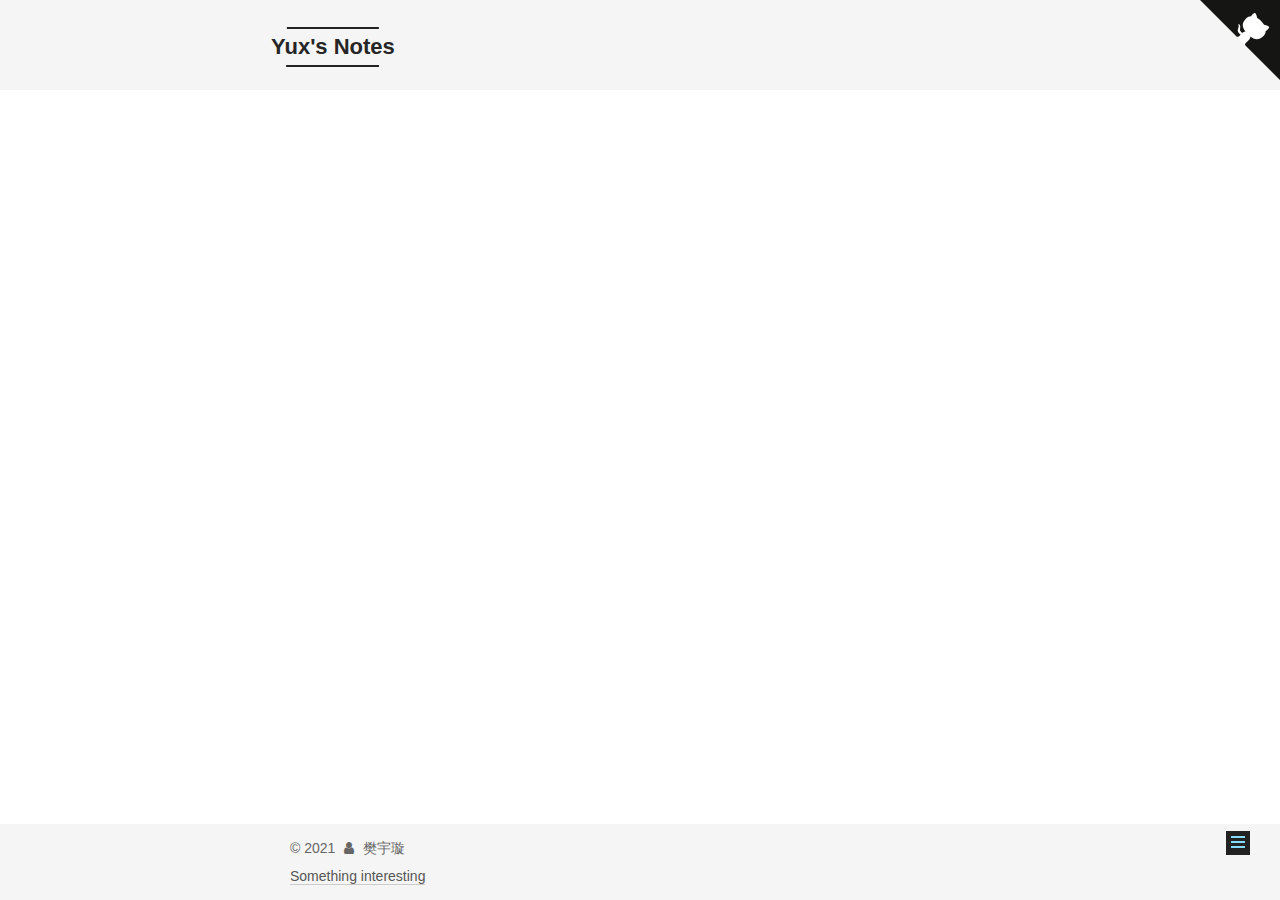
<file: about/index.html>
<!DOCTYPE html>



  


<html class="theme-next mist use-motion" lang="zh-Hans">
<head>
  <meta charset="UTF-8"/>
<meta http-equiv="X-UA-Compatible" content="IE=edge" />
<meta name="viewport" content="width=device-width, initial-scale=1, maximum-scale=1"/>
<meta name="theme-color" content="#222">









<meta http-equiv="Cache-Control" content="no-transform" />
<meta http-equiv="Cache-Control" content="no-siteapp" />
















  
  
  <link href="/lib/fancybox/source/jquery.fancybox.css?v=2.1.5" rel="stylesheet" type="text/css" />







<link href="/lib/font-awesome/css/font-awesome.min.css?v=4.6.2" rel="stylesheet" type="text/css" />

<link href="/css/main.css?v=5.1.4" rel="stylesheet" type="text/css" />


  <link rel="apple-touch-icon" sizes="180x180" href="/images/apple-touch-icon-next.png?v=5.1.4">


  <link rel="icon" type="image/png" sizes="32x32" href="/images/favicon-32x32-next.png?v=5.1.4">


  <link rel="icon" type="image/png" sizes="16x16" href="/images/favicon-16x16-next.png?v=5.1.4">


  <link rel="mask-icon" href="/images/logo.svg?v=5.1.4" color="#222">





  <meta name="keywords" content="fanyuxuan" />










<meta name="description" content="描述">
<meta property="og:type" content="website">
<meta property="og:title" content="about">
<meta property="og:url" content="http://example.com/about/index.html">
<meta property="og:site_name" content="Yux&#39;s Notes">
<meta property="og:description" content="描述">
<meta property="og:locale">
<meta property="article:published_time" content="2021-07-05T03:52:31.000Z">
<meta property="article:modified_time" content="2021-07-05T03:52:31.331Z">
<meta property="article:author" content="樊宇璇">
<meta property="article:tag" content="樊宇璇">
<meta name="twitter:card" content="summary">



<script type="text/javascript" id="hexo.configurations">
  var NexT = window.NexT || {};
  var CONFIG = {
    root: '',
    scheme: 'Mist',
    version: '5.1.4',
    sidebar: {"position":"left","display":"hide","offset":12,"b2t":false,"scrollpercent":false,"onmobile":false},
    fancybox: true,
    tabs: true,
    motion: {"enable":true,"async":false,"transition":{"post_block":"fadeIn","post_header":"slideDownIn","post_body":"slideDownIn","coll_header":"slideLeftIn","sidebar":"slideUpIn"}},
    duoshuo: {
      userId: '0',
      author: '博主'
    },
    algolia: {
      applicationID: '',
      apiKey: '',
      indexName: '',
      hits: {"per_page":10},
      labels: {"input_placeholder":"Search for Posts","hits_empty":"We didn't find any results for the search: ${query}","hits_stats":"${hits} results found in ${time} ms"}
    }
  };
</script>



  <link rel="canonical" href="http://example.com/about/"/>





  <title>about | Yux's Notes</title>
  








<meta name="generator" content="Hexo 5.4.0"></head>

<body itemscope itemtype="http://schema.org/WebPage" lang="zh-Hans">

  
  
    
  

  <div class="container sidebar-position-left page-post-detail">
    <div class="headband"></div>
		<a target="_blank" rel="noopener" href="https://github.com/coderYux" class="github-corner" aria-label="View source on GitHub"><svg width="80" height="80" viewBox="0 0 250 250" style="fill:#151513; color:#fff; position: absolute; top: 0; border: 0; right: 0;" aria-hidden="true"><path d="M0,0 L115,115 L130,115 L142,142 L250,250 L250,0 Z"></path><path d="M128.3,109.0 C113.8,99.7 119.0,89.6 119.0,89.6 C122.0,82.7 120.5,78.6 120.5,78.6 C119.2,72.0 123.4,76.3 123.4,76.3 C127.3,80.9 125.5,87.3 125.5,87.3 C122.9,97.6 130.6,101.9 134.4,103.2" fill="currentColor" style="transform-origin: 130px 106px;" class="octo-arm"></path><path d="M115.0,115.0 C114.9,115.1 118.7,116.5 119.8,115.4 L133.7,101.6 C136.9,99.2 139.9,98.4 142.2,98.6 C133.8,88.0 127.5,74.4 143.8,58.0 C148.5,53.4 154.0,51.2 159.7,51.0 C160.3,49.4 163.2,43.6 171.4,40.1 C171.4,40.1 176.1,42.5 178.8,56.2 C183.1,58.6 187.2,61.8 190.9,65.4 C194.5,69.0 197.7,73.2 200.1,77.6 C213.8,80.2 216.3,84.9 216.3,84.9 C212.7,93.1 206.9,96.0 205.4,96.6 C205.1,102.4 203.0,107.8 198.3,112.5 C181.9,128.9 168.3,122.5 157.7,114.1 C157.9,116.9 156.7,120.9 152.7,124.9 L141.0,136.5 C139.8,137.7 141.6,141.9 141.8,141.8 Z" fill="currentColor" class="octo-body"></path></svg></a><style>.github-corner:hover .octo-arm{animation:octocat-wave 560ms ease-in-out}@keyframes octocat-wave{0%,100%{transform:rotate(0)}20%,60%{transform:rotate(-25deg)}40%,80%{transform:rotate(10deg)}}@media (max-width:500px){.github-corner:hover .octo-arm{animation:none}.github-corner .octo-arm{animation:octocat-wave 560ms ease-in-out}}</style>
	
    <header id="header" class="header" itemscope itemtype="http://schema.org/WPHeader">
      <div class="header-inner"><div class="site-brand-wrapper">
  <div class="site-meta ">
    

    <div class="custom-logo-site-title">
      <a href="/"  class="brand" rel="start">
        <span class="logo-line-before"><i></i></span>
        <span class="site-title">Yux's Notes</span>
        <span class="logo-line-after"><i></i></span>
      </a>
    </div>
      
        <p class="site-subtitle">副标题</p>
      
  </div>

  <div class="site-nav-toggle">
    <button>
      <span class="btn-bar"></span>
      <span class="btn-bar"></span>
      <span class="btn-bar"></span>
    </button>
  </div>
</div>

<nav class="site-nav">
  

  
    <ul id="menu" class="menu">
      
        
        <li class="menu-item menu-item-home">
          <a href="/" rel="section">
            
              <i class="menu-item-icon fa fa-fw fa-home"></i> <br />
            
            首页
          </a>
        </li>
      
        
        <li class="menu-item menu-item-categories">
          <a href="/categories/" rel="section">
            
              <i class="menu-item-icon fa fa-fw fa-th"></i> <br />
            
            分类
          </a>
        </li>
      
        
        <li class="menu-item menu-item-tags">
          <a href="/tags/" rel="section">
            
              <i class="menu-item-icon fa fa-fw fa-tags"></i> <br />
            
            标签
          </a>
        </li>
      
        
        <li class="menu-item menu-item-archives">
          <a href="/archives/" rel="section">
            
              <i class="menu-item-icon fa fa-fw fa-archive"></i> <br />
            
            归档
          </a>
        </li>
      
        
        <li class="menu-item menu-item-about">
          <a href="/about/" rel="section">
            
              <i class="menu-item-icon fa fa-fw fa-user"></i> <br />
            
            关于
          </a>
        </li>
      

      
    </ul>
  

  
</nav>



 </div>
    </header>

    <main id="main" class="main">
      <div class="main-inner">
        <div class="content-wrap">
          <div id="content" class="content">
            

  <div id="posts" class="posts-expand">
    
    
    
    <div class="post-block page">
      <header class="post-header">

	<h1 class="post-title" itemprop="name headline">about</h1>



</header>

      
      
      
      <div class="post-body">
        
        
          
        
      </div>
      
      
      
    </div>
    
    
    
  </div>


          </div>
          


          

  



        </div>
        
          
  
  <div class="sidebar-toggle">
    <div class="sidebar-toggle-line-wrap">
      <span class="sidebar-toggle-line sidebar-toggle-line-first"></span>
      <span class="sidebar-toggle-line sidebar-toggle-line-middle"></span>
      <span class="sidebar-toggle-line sidebar-toggle-line-last"></span>
    </div>
  </div>

  <aside id="sidebar" class="sidebar">
    
    <div class="sidebar-inner">

      

      

      <section class="site-overview-wrap sidebar-panel sidebar-panel-active">
        <div class="site-overview">
          <div class="site-author motion-element" itemprop="author" itemscope itemtype="http://schema.org/Person">
            
              <img class="site-author-image" itemprop="image"
                src="/images/avatar.jpg"
                alt="" />
            
              <p class="site-author-name" itemprop="name"></p>
              <p class="site-description motion-element" itemprop="description"></p>
          </div>

          <nav class="site-state motion-element">

            
              <div class="site-state-item site-state-posts">
              
                <a href="/archives/%7C%7Carchive">
              
                  <span class="site-state-item-count">1</span>
                  <span class="site-state-item-name">日志</span>
                </a>
              </div>
            

            
              
              
              <div class="site-state-item site-state-categories">
                <a href="/categories/index.html">
                  <span class="site-state-item-count">1</span>
                  <span class="site-state-item-name">分类</span>
                </a>
              </div>
            

            
              
              
              <div class="site-state-item site-state-tags">
                <a href="/tags/index.html">
                  <span class="site-state-item-count">1</span>
                  <span class="site-state-item-name">标签</span>
                </a>
              </div>
            

          </nav>

          

          

          
          

          
          

          

        </div>
      </section>

      

      

    </div>
  </aside>


        
      </div>
    </main>

    <footer id="footer" class="footer">
      <div class="footer-inner">
        <div class="copyright">&copy; <span itemprop="copyrightYear">2021</span>
  <span class="with-love">
    <i class="fa fa-user"></i>
  </span>
  <span class="author" itemprop="copyrightHolder">樊宇璇</span>

  
</div>








  <div class="footer-custom"><a target="_blank" href="https://www.webhek.com/misc-res/species-in-pieces/#">Something interesting</a></div>


        







        
      </div>
    </footer>

    
      <div class="back-to-top">
        <i class="fa fa-arrow-up"></i>
        
      </div>
    

    

  </div>

  

<script type="text/javascript">
  if (Object.prototype.toString.call(window.Promise) !== '[object Function]') {
    window.Promise = null;
  }
</script>









  












  
  
    <script type="text/javascript" src="/lib/jquery/index.js?v=2.1.3"></script>
  

  
  
    <script type="text/javascript" src="/lib/fastclick/lib/fastclick.min.js?v=1.0.6"></script>
  

  
  
    <script type="text/javascript" src="/lib/jquery_lazyload/jquery.lazyload.js?v=1.9.7"></script>
  

  
  
    <script type="text/javascript" src="/lib/velocity/velocity.min.js?v=1.2.1"></script>
  

  
  
    <script type="text/javascript" src="/lib/velocity/velocity.ui.min.js?v=1.2.1"></script>
  

  
  
    <script type="text/javascript" src="/lib/fancybox/source/jquery.fancybox.pack.js?v=2.1.5"></script>
  


  


  <script type="text/javascript" src="/js/src/utils.js?v=5.1.4"></script>

  <script type="text/javascript" src="/js/src/motion.js?v=5.1.4"></script>



  
  

  
  <script type="text/javascript" src="/js/src/scrollspy.js?v=5.1.4"></script>
<script type="text/javascript" src="/js/src/post-details.js?v=5.1.4"></script>



  


  <script type="text/javascript" src="/js/src/bootstrap.js?v=5.1.4"></script>



  


  




	





  





  












  





  

  

  

  
  

  

  

  

</body>
</html>
</file>
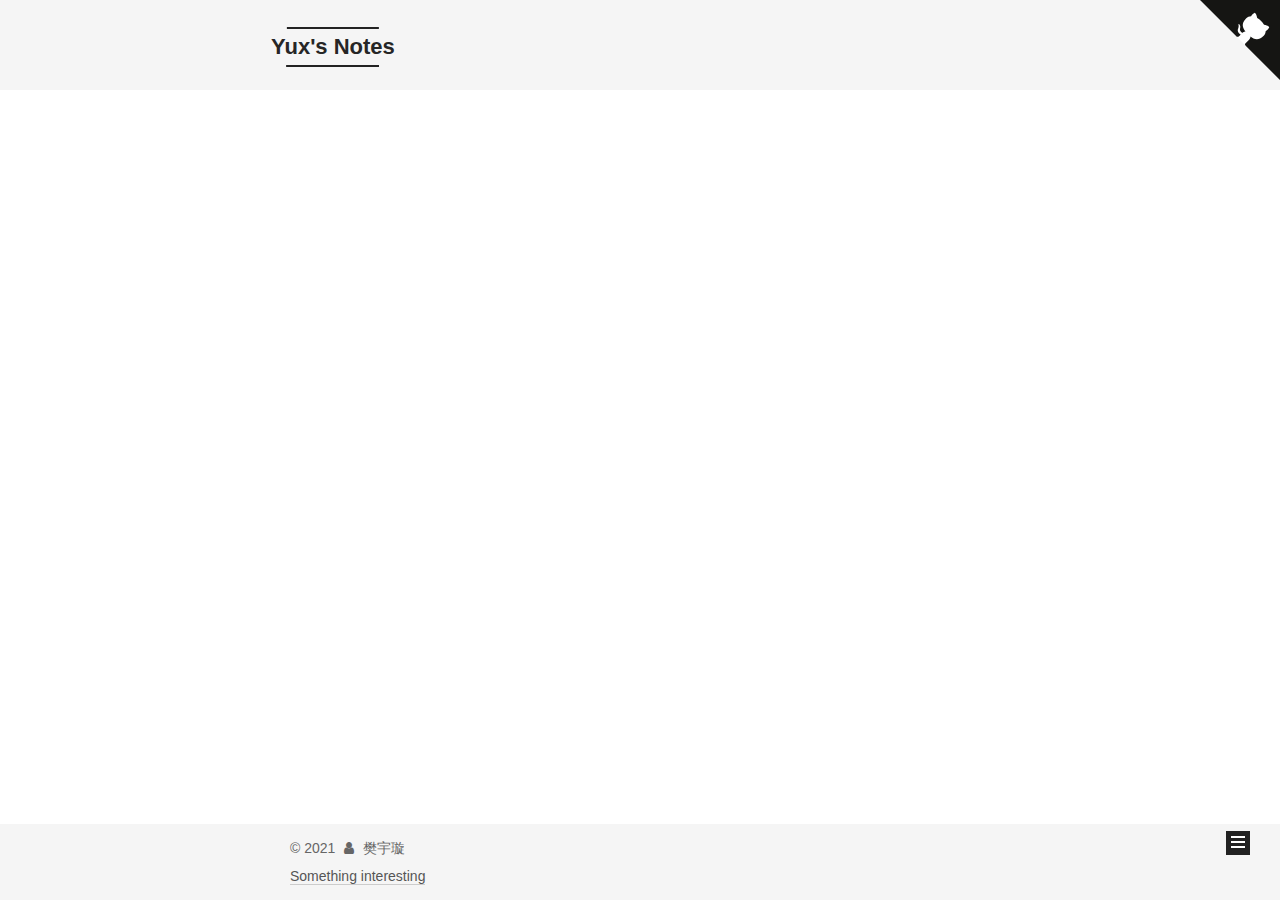
<file: archives/index.html>
<!DOCTYPE html>



  


<html class="theme-next mist use-motion" lang="zh-Hans">
<head>
  <meta charset="UTF-8"/>
<meta http-equiv="X-UA-Compatible" content="IE=edge" />
<meta name="viewport" content="width=device-width, initial-scale=1, maximum-scale=1"/>
<meta name="theme-color" content="#222">









<meta http-equiv="Cache-Control" content="no-transform" />
<meta http-equiv="Cache-Control" content="no-siteapp" />
















  
  
  <link href="/lib/fancybox/source/jquery.fancybox.css?v=2.1.5" rel="stylesheet" type="text/css" />







<link href="/lib/font-awesome/css/font-awesome.min.css?v=4.6.2" rel="stylesheet" type="text/css" />

<link href="/css/main.css?v=5.1.4" rel="stylesheet" type="text/css" />


  <link rel="apple-touch-icon" sizes="180x180" href="/images/apple-touch-icon-next.png?v=5.1.4">


  <link rel="icon" type="image/png" sizes="32x32" href="/images/favicon-32x32-next.png?v=5.1.4">


  <link rel="icon" type="image/png" sizes="16x16" href="/images/favicon-16x16-next.png?v=5.1.4">


  <link rel="mask-icon" href="/images/logo.svg?v=5.1.4" color="#222">





  <meta name="keywords" content="fanyuxuan" />










<meta name="description" content="描述">
<meta property="og:type" content="website">
<meta property="og:title" content="Yux&#39;s Notes">
<meta property="og:url" content="http://example.com/archives/index.html">
<meta property="og:site_name" content="Yux&#39;s Notes">
<meta property="og:description" content="描述">
<meta property="og:locale">
<meta property="article:author" content="樊宇璇">
<meta property="article:tag" content="樊宇璇">
<meta name="twitter:card" content="summary">



<script type="text/javascript" id="hexo.configurations">
  var NexT = window.NexT || {};
  var CONFIG = {
    root: '',
    scheme: 'Mist',
    version: '5.1.4',
    sidebar: {"position":"left","display":"hide","offset":12,"b2t":false,"scrollpercent":false,"onmobile":false},
    fancybox: true,
    tabs: true,
    motion: {"enable":true,"async":false,"transition":{"post_block":"fadeIn","post_header":"slideDownIn","post_body":"slideDownIn","coll_header":"slideLeftIn","sidebar":"slideUpIn"}},
    duoshuo: {
      userId: '0',
      author: '博主'
    },
    algolia: {
      applicationID: '',
      apiKey: '',
      indexName: '',
      hits: {"per_page":10},
      labels: {"input_placeholder":"Search for Posts","hits_empty":"We didn't find any results for the search: ${query}","hits_stats":"${hits} results found in ${time} ms"}
    }
  };
</script>



  <link rel="canonical" href="http://example.com/archives/"/>





  <title>归档 | Yux's Notes</title>
  








<meta name="generator" content="Hexo 5.4.0"></head>

<body itemscope itemtype="http://schema.org/WebPage" lang="zh-Hans">

  
  
    
  

  <div class="container sidebar-position-left page-archive">
    <div class="headband"></div>
		<a target="_blank" rel="noopener" href="https://github.com/coderYux" class="github-corner" aria-label="View source on GitHub"><svg width="80" height="80" viewBox="0 0 250 250" style="fill:#151513; color:#fff; position: absolute; top: 0; border: 0; right: 0;" aria-hidden="true"><path d="M0,0 L115,115 L130,115 L142,142 L250,250 L250,0 Z"></path><path d="M128.3,109.0 C113.8,99.7 119.0,89.6 119.0,89.6 C122.0,82.7 120.5,78.6 120.5,78.6 C119.2,72.0 123.4,76.3 123.4,76.3 C127.3,80.9 125.5,87.3 125.5,87.3 C122.9,97.6 130.6,101.9 134.4,103.2" fill="currentColor" style="transform-origin: 130px 106px;" class="octo-arm"></path><path d="M115.0,115.0 C114.9,115.1 118.7,116.5 119.8,115.4 L133.7,101.6 C136.9,99.2 139.9,98.4 142.2,98.6 C133.8,88.0 127.5,74.4 143.8,58.0 C148.5,53.4 154.0,51.2 159.7,51.0 C160.3,49.4 163.2,43.6 171.4,40.1 C171.4,40.1 176.1,42.5 178.8,56.2 C183.1,58.6 187.2,61.8 190.9,65.4 C194.5,69.0 197.7,73.2 200.1,77.6 C213.8,80.2 216.3,84.9 216.3,84.9 C212.7,93.1 206.9,96.0 205.4,96.6 C205.1,102.4 203.0,107.8 198.3,112.5 C181.9,128.9 168.3,122.5 157.7,114.1 C157.9,116.9 156.7,120.9 152.7,124.9 L141.0,136.5 C139.8,137.7 141.6,141.9 141.8,141.8 Z" fill="currentColor" class="octo-body"></path></svg></a><style>.github-corner:hover .octo-arm{animation:octocat-wave 560ms ease-in-out}@keyframes octocat-wave{0%,100%{transform:rotate(0)}20%,60%{transform:rotate(-25deg)}40%,80%{transform:rotate(10deg)}}@media (max-width:500px){.github-corner:hover .octo-arm{animation:none}.github-corner .octo-arm{animation:octocat-wave 560ms ease-in-out}}</style>
	
    <header id="header" class="header" itemscope itemtype="http://schema.org/WPHeader">
      <div class="header-inner"><div class="site-brand-wrapper">
  <div class="site-meta ">
    

    <div class="custom-logo-site-title">
      <a href="/"  class="brand" rel="start">
        <span class="logo-line-before"><i></i></span>
        <span class="site-title">Yux's Notes</span>
        <span class="logo-line-after"><i></i></span>
      </a>
    </div>
      
        <p class="site-subtitle">副标题</p>
      
  </div>

  <div class="site-nav-toggle">
    <button>
      <span class="btn-bar"></span>
      <span class="btn-bar"></span>
      <span class="btn-bar"></span>
    </button>
  </div>
</div>

<nav class="site-nav">
  

  
    <ul id="menu" class="menu">
      
        
        <li class="menu-item menu-item-home">
          <a href="/" rel="section">
            
              <i class="menu-item-icon fa fa-fw fa-home"></i> <br />
            
            首页
          </a>
        </li>
      
        
        <li class="menu-item menu-item-categories">
          <a href="/categories/" rel="section">
            
              <i class="menu-item-icon fa fa-fw fa-th"></i> <br />
            
            分类
          </a>
        </li>
      
        
        <li class="menu-item menu-item-tags">
          <a href="/tags/" rel="section">
            
              <i class="menu-item-icon fa fa-fw fa-tags"></i> <br />
            
            标签
          </a>
        </li>
      
        
        <li class="menu-item menu-item-archives">
          <a href="/archives/" rel="section">
            
              <i class="menu-item-icon fa fa-fw fa-archive"></i> <br />
            
            归档
          </a>
        </li>
      
        
        <li class="menu-item menu-item-about">
          <a href="/about/" rel="section">
            
              <i class="menu-item-icon fa fa-fw fa-user"></i> <br />
            
            关于
          </a>
        </li>
      

      
    </ul>
  

  
</nav>



 </div>
    </header>

    <main id="main" class="main">
      <div class="main-inner">
        <div class="content-wrap">
          <div id="content" class="content">
            

  
  
  
  <div class="post-block archive">
    <div id="posts" class="posts-collapse">
      <span class="archive-move-on"></span>

      <span class="archive-page-counter">
        
        
        
          
        
        嗯..! 目前共计 1 篇日志。 继续努力。
      </span>

      

        
        
        

        
          
          <div class="collection-title">
            <h1 class="archive-year" id="archive-year-2021">2021</h1>
          </div>
        
        

        

  <article class="post post-type-normal" itemscope itemtype="http://schema.org/Article">
    <header class="post-header">

      <h2 class="post-title">
        
            <a class="post-title-link" href="/2021/07/02/elasticsearch/" itemprop="url">
              
                <span itemprop="name">elasticsearch</span>
              
            </a>
        
      </h2>

      <div class="post-meta">
        <time class="post-time" itemprop="dateCreated"
              datetime="2021-07-02T16:02:04+08:00"
              content="2021-07-02" >
          07-02
        </time>
      </div>

    </header>
  </article>



      

    </div>
  </div>
  
  
  

  



          </div>
          


          

        </div>
        
          
  
  <div class="sidebar-toggle">
    <div class="sidebar-toggle-line-wrap">
      <span class="sidebar-toggle-line sidebar-toggle-line-first"></span>
      <span class="sidebar-toggle-line sidebar-toggle-line-middle"></span>
      <span class="sidebar-toggle-line sidebar-toggle-line-last"></span>
    </div>
  </div>

  <aside id="sidebar" class="sidebar">
    
    <div class="sidebar-inner">

      

      

      <section class="site-overview-wrap sidebar-panel sidebar-panel-active">
        <div class="site-overview">
          <div class="site-author motion-element" itemprop="author" itemscope itemtype="http://schema.org/Person">
            
              <img class="site-author-image" itemprop="image"
                src="/images/avatar.jpg"
                alt="" />
            
              <p class="site-author-name" itemprop="name"></p>
              <p class="site-description motion-element" itemprop="description"></p>
          </div>

          <nav class="site-state motion-element">

            
              <div class="site-state-item site-state-posts">
              
                <a href="/archives/%7C%7Carchive">
              
                  <span class="site-state-item-count">1</span>
                  <span class="site-state-item-name">日志</span>
                </a>
              </div>
            

            
              
              
              <div class="site-state-item site-state-categories">
                <a href="/categories/index.html">
                  <span class="site-state-item-count">1</span>
                  <span class="site-state-item-name">分类</span>
                </a>
              </div>
            

            
              
              
              <div class="site-state-item site-state-tags">
                <a href="/tags/index.html">
                  <span class="site-state-item-count">1</span>
                  <span class="site-state-item-name">标签</span>
                </a>
              </div>
            

          </nav>

          

          

          
          

          
          

          

        </div>
      </section>

      

      

    </div>
  </aside>


        
      </div>
    </main>

    <footer id="footer" class="footer">
      <div class="footer-inner">
        <div class="copyright">&copy; <span itemprop="copyrightYear">2021</span>
  <span class="with-love">
    <i class="fa fa-user"></i>
  </span>
  <span class="author" itemprop="copyrightHolder">樊宇璇</span>

  
</div>








  <div class="footer-custom"><a target="_blank" href="https://www.webhek.com/misc-res/species-in-pieces/#">Something interesting</a></div>


        







        
      </div>
    </footer>

    
      <div class="back-to-top">
        <i class="fa fa-arrow-up"></i>
        
      </div>
    

    

  </div>

  

<script type="text/javascript">
  if (Object.prototype.toString.call(window.Promise) !== '[object Function]') {
    window.Promise = null;
  }
</script>









  












  
  
    <script type="text/javascript" src="/lib/jquery/index.js?v=2.1.3"></script>
  

  
  
    <script type="text/javascript" src="/lib/fastclick/lib/fastclick.min.js?v=1.0.6"></script>
  

  
  
    <script type="text/javascript" src="/lib/jquery_lazyload/jquery.lazyload.js?v=1.9.7"></script>
  

  
  
    <script type="text/javascript" src="/lib/velocity/velocity.min.js?v=1.2.1"></script>
  

  
  
    <script type="text/javascript" src="/lib/velocity/velocity.ui.min.js?v=1.2.1"></script>
  

  
  
    <script type="text/javascript" src="/lib/fancybox/source/jquery.fancybox.pack.js?v=2.1.5"></script>
  


  


  <script type="text/javascript" src="/js/src/utils.js?v=5.1.4"></script>

  <script type="text/javascript" src="/js/src/motion.js?v=5.1.4"></script>



  
  

  

  


  <script type="text/javascript" src="/js/src/bootstrap.js?v=5.1.4"></script>



  


  




	





  





  












  





  

  

  

  
  

  

  

  

</body>
</html>
</file>
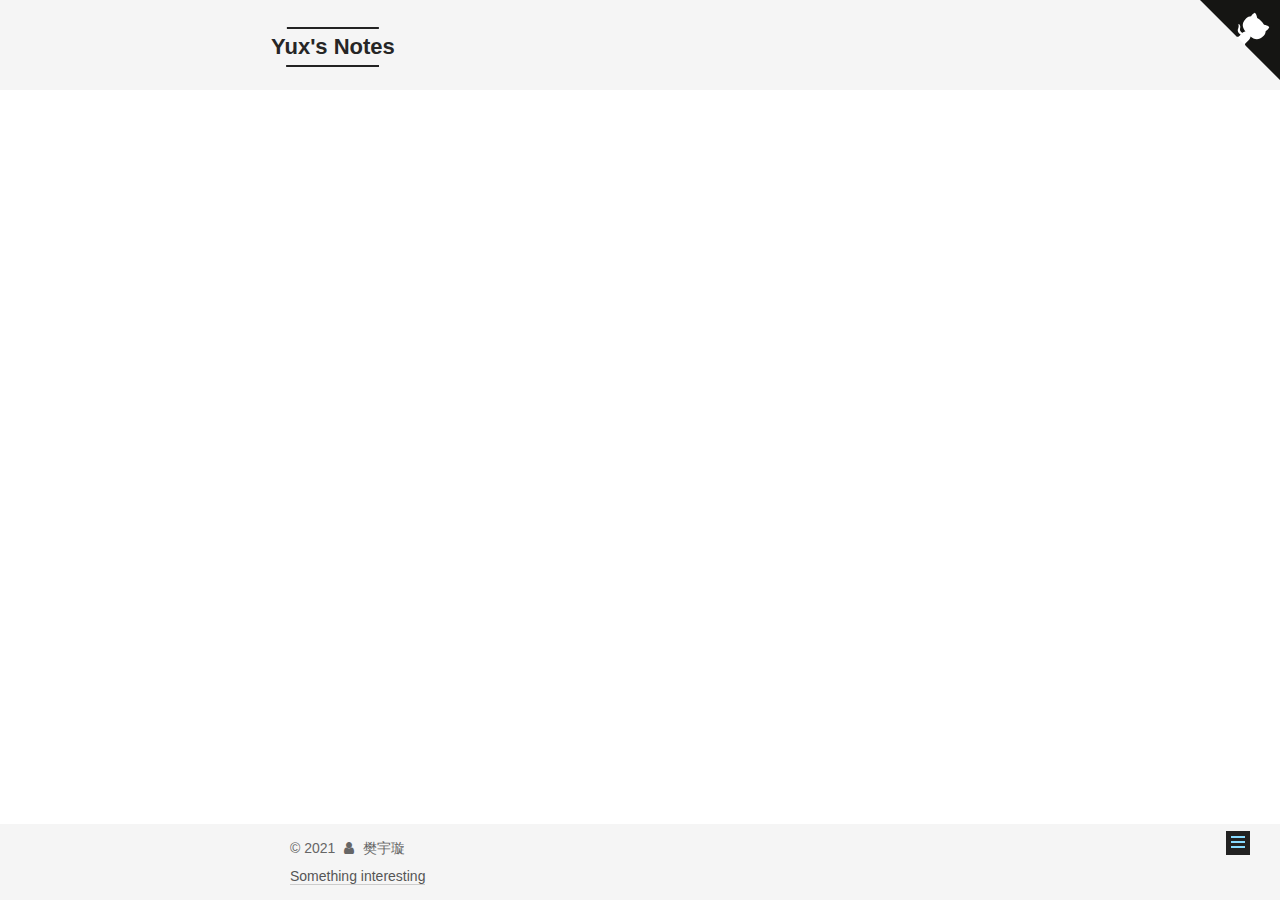
<file: categories/index.html>
<!DOCTYPE html>



  


<html class="theme-next mist use-motion" lang="zh-Hans">
<head>
  <meta charset="UTF-8"/>
<meta http-equiv="X-UA-Compatible" content="IE=edge" />
<meta name="viewport" content="width=device-width, initial-scale=1, maximum-scale=1"/>
<meta name="theme-color" content="#222">









<meta http-equiv="Cache-Control" content="no-transform" />
<meta http-equiv="Cache-Control" content="no-siteapp" />
















  
  
  <link href="/lib/fancybox/source/jquery.fancybox.css?v=2.1.5" rel="stylesheet" type="text/css" />







<link href="/lib/font-awesome/css/font-awesome.min.css?v=4.6.2" rel="stylesheet" type="text/css" />

<link href="/css/main.css?v=5.1.4" rel="stylesheet" type="text/css" />


  <link rel="apple-touch-icon" sizes="180x180" href="/images/apple-touch-icon-next.png?v=5.1.4">


  <link rel="icon" type="image/png" sizes="32x32" href="/images/favicon-32x32-next.png?v=5.1.4">


  <link rel="icon" type="image/png" sizes="16x16" href="/images/favicon-16x16-next.png?v=5.1.4">


  <link rel="mask-icon" href="/images/logo.svg?v=5.1.4" color="#222">





  <meta name="keywords" content="fanyuxuan" />










<meta name="description" content="描述">
<meta property="og:type" content="website">
<meta property="og:title" content="categories">
<meta property="og:url" content="http://example.com/categories/index.html">
<meta property="og:site_name" content="Yux&#39;s Notes">
<meta property="og:description" content="描述">
<meta property="og:locale">
<meta property="article:published_time" content="2021-07-05T03:24:37.000Z">
<meta property="article:modified_time" content="2021-07-05T03:25:36.433Z">
<meta property="article:author" content="樊宇璇">
<meta property="article:tag" content="樊宇璇">
<meta name="twitter:card" content="summary">



<script type="text/javascript" id="hexo.configurations">
  var NexT = window.NexT || {};
  var CONFIG = {
    root: '',
    scheme: 'Mist',
    version: '5.1.4',
    sidebar: {"position":"left","display":"hide","offset":12,"b2t":false,"scrollpercent":false,"onmobile":false},
    fancybox: true,
    tabs: true,
    motion: {"enable":true,"async":false,"transition":{"post_block":"fadeIn","post_header":"slideDownIn","post_body":"slideDownIn","coll_header":"slideLeftIn","sidebar":"slideUpIn"}},
    duoshuo: {
      userId: '0',
      author: '博主'
    },
    algolia: {
      applicationID: '',
      apiKey: '',
      indexName: '',
      hits: {"per_page":10},
      labels: {"input_placeholder":"Search for Posts","hits_empty":"We didn't find any results for the search: ${query}","hits_stats":"${hits} results found in ${time} ms"}
    }
  };
</script>



  <link rel="canonical" href="http://example.com/categories/"/>





  <title>categories | Yux's Notes</title>
  








<meta name="generator" content="Hexo 5.4.0"></head>

<body itemscope itemtype="http://schema.org/WebPage" lang="zh-Hans">

  
  
    
  

  <div class="container sidebar-position-left page-post-detail">
    <div class="headband"></div>
		<a target="_blank" rel="noopener" href="https://github.com/coderYux" class="github-corner" aria-label="View source on GitHub"><svg width="80" height="80" viewBox="0 0 250 250" style="fill:#151513; color:#fff; position: absolute; top: 0; border: 0; right: 0;" aria-hidden="true"><path d="M0,0 L115,115 L130,115 L142,142 L250,250 L250,0 Z"></path><path d="M128.3,109.0 C113.8,99.7 119.0,89.6 119.0,89.6 C122.0,82.7 120.5,78.6 120.5,78.6 C119.2,72.0 123.4,76.3 123.4,76.3 C127.3,80.9 125.5,87.3 125.5,87.3 C122.9,97.6 130.6,101.9 134.4,103.2" fill="currentColor" style="transform-origin: 130px 106px;" class="octo-arm"></path><path d="M115.0,115.0 C114.9,115.1 118.7,116.5 119.8,115.4 L133.7,101.6 C136.9,99.2 139.9,98.4 142.2,98.6 C133.8,88.0 127.5,74.4 143.8,58.0 C148.5,53.4 154.0,51.2 159.7,51.0 C160.3,49.4 163.2,43.6 171.4,40.1 C171.4,40.1 176.1,42.5 178.8,56.2 C183.1,58.6 187.2,61.8 190.9,65.4 C194.5,69.0 197.7,73.2 200.1,77.6 C213.8,80.2 216.3,84.9 216.3,84.9 C212.7,93.1 206.9,96.0 205.4,96.6 C205.1,102.4 203.0,107.8 198.3,112.5 C181.9,128.9 168.3,122.5 157.7,114.1 C157.9,116.9 156.7,120.9 152.7,124.9 L141.0,136.5 C139.8,137.7 141.6,141.9 141.8,141.8 Z" fill="currentColor" class="octo-body"></path></svg></a><style>.github-corner:hover .octo-arm{animation:octocat-wave 560ms ease-in-out}@keyframes octocat-wave{0%,100%{transform:rotate(0)}20%,60%{transform:rotate(-25deg)}40%,80%{transform:rotate(10deg)}}@media (max-width:500px){.github-corner:hover .octo-arm{animation:none}.github-corner .octo-arm{animation:octocat-wave 560ms ease-in-out}}</style>
	
    <header id="header" class="header" itemscope itemtype="http://schema.org/WPHeader">
      <div class="header-inner"><div class="site-brand-wrapper">
  <div class="site-meta ">
    

    <div class="custom-logo-site-title">
      <a href="/"  class="brand" rel="start">
        <span class="logo-line-before"><i></i></span>
        <span class="site-title">Yux's Notes</span>
        <span class="logo-line-after"><i></i></span>
      </a>
    </div>
      
        <p class="site-subtitle">副标题</p>
      
  </div>

  <div class="site-nav-toggle">
    <button>
      <span class="btn-bar"></span>
      <span class="btn-bar"></span>
      <span class="btn-bar"></span>
    </button>
  </div>
</div>

<nav class="site-nav">
  

  
    <ul id="menu" class="menu">
      
        
        <li class="menu-item menu-item-home">
          <a href="/" rel="section">
            
              <i class="menu-item-icon fa fa-fw fa-home"></i> <br />
            
            首页
          </a>
        </li>
      
        
        <li class="menu-item menu-item-categories">
          <a href="/categories/" rel="section">
            
              <i class="menu-item-icon fa fa-fw fa-th"></i> <br />
            
            分类
          </a>
        </li>
      
        
        <li class="menu-item menu-item-tags">
          <a href="/tags/" rel="section">
            
              <i class="menu-item-icon fa fa-fw fa-tags"></i> <br />
            
            标签
          </a>
        </li>
      
        
        <li class="menu-item menu-item-archives">
          <a href="/archives/" rel="section">
            
              <i class="menu-item-icon fa fa-fw fa-archive"></i> <br />
            
            归档
          </a>
        </li>
      
        
        <li class="menu-item menu-item-about">
          <a href="/about/" rel="section">
            
              <i class="menu-item-icon fa fa-fw fa-user"></i> <br />
            
            关于
          </a>
        </li>
      

      
    </ul>
  

  
</nav>



 </div>
    </header>

    <main id="main" class="main">
      <div class="main-inner">
        <div class="content-wrap">
          <div id="content" class="content">
            

  <div id="posts" class="posts-expand">
    
    
    
    <div class="post-block page">
      <header class="post-header">

	<h1 class="post-title" itemprop="name headline">categories</h1>



</header>

      
      
      
      <div class="post-body">
        
        
          <div class="category-all-page">
            <div class="category-all-title">
                目前共计 1 个分类
            </div>
            <div class="category-all">
              <ul class="category-list"><li class="category-list-item"><a class="category-list-link" href="/categories/java/">java</a><span class="category-list-count">1</span></li></ul>
            </div>
          </div>
        
      </div>
      
      
      
    </div>
    
    
    
  </div>


          </div>
          


          

  



        </div>
        
          
  
  <div class="sidebar-toggle">
    <div class="sidebar-toggle-line-wrap">
      <span class="sidebar-toggle-line sidebar-toggle-line-first"></span>
      <span class="sidebar-toggle-line sidebar-toggle-line-middle"></span>
      <span class="sidebar-toggle-line sidebar-toggle-line-last"></span>
    </div>
  </div>

  <aside id="sidebar" class="sidebar">
    
    <div class="sidebar-inner">

      

      

      <section class="site-overview-wrap sidebar-panel sidebar-panel-active">
        <div class="site-overview">
          <div class="site-author motion-element" itemprop="author" itemscope itemtype="http://schema.org/Person">
            
              <img class="site-author-image" itemprop="image"
                src="/images/avatar.jpg"
                alt="" />
            
              <p class="site-author-name" itemprop="name"></p>
              <p class="site-description motion-element" itemprop="description"></p>
          </div>

          <nav class="site-state motion-element">

            
              <div class="site-state-item site-state-posts">
              
                <a href="/archives/%7C%7Carchive">
              
                  <span class="site-state-item-count">1</span>
                  <span class="site-state-item-name">日志</span>
                </a>
              </div>
            

            
              
              
              <div class="site-state-item site-state-categories">
                <a href="/categories/index.html">
                  <span class="site-state-item-count">1</span>
                  <span class="site-state-item-name">分类</span>
                </a>
              </div>
            

            
              
              
              <div class="site-state-item site-state-tags">
                <a href="/tags/index.html">
                  <span class="site-state-item-count">1</span>
                  <span class="site-state-item-name">标签</span>
                </a>
              </div>
            

          </nav>

          

          

          
          

          
          

          

        </div>
      </section>

      

      

    </div>
  </aside>


        
      </div>
    </main>

    <footer id="footer" class="footer">
      <div class="footer-inner">
        <div class="copyright">&copy; <span itemprop="copyrightYear">2021</span>
  <span class="with-love">
    <i class="fa fa-user"></i>
  </span>
  <span class="author" itemprop="copyrightHolder">樊宇璇</span>

  
</div>








  <div class="footer-custom"><a target="_blank" href="https://www.webhek.com/misc-res/species-in-pieces/#">Something interesting</a></div>


        







        
      </div>
    </footer>

    
      <div class="back-to-top">
        <i class="fa fa-arrow-up"></i>
        
      </div>
    

    

  </div>

  

<script type="text/javascript">
  if (Object.prototype.toString.call(window.Promise) !== '[object Function]') {
    window.Promise = null;
  }
</script>









  












  
  
    <script type="text/javascript" src="/lib/jquery/index.js?v=2.1.3"></script>
  

  
  
    <script type="text/javascript" src="/lib/fastclick/lib/fastclick.min.js?v=1.0.6"></script>
  

  
  
    <script type="text/javascript" src="/lib/jquery_lazyload/jquery.lazyload.js?v=1.9.7"></script>
  

  
  
    <script type="text/javascript" src="/lib/velocity/velocity.min.js?v=1.2.1"></script>
  

  
  
    <script type="text/javascript" src="/lib/velocity/velocity.ui.min.js?v=1.2.1"></script>
  

  
  
    <script type="text/javascript" src="/lib/fancybox/source/jquery.fancybox.pack.js?v=2.1.5"></script>
  


  


  <script type="text/javascript" src="/js/src/utils.js?v=5.1.4"></script>

  <script type="text/javascript" src="/js/src/motion.js?v=5.1.4"></script>



  
  

  
  <script type="text/javascript" src="/js/src/scrollspy.js?v=5.1.4"></script>
<script type="text/javascript" src="/js/src/post-details.js?v=5.1.4"></script>



  


  <script type="text/javascript" src="/js/src/bootstrap.js?v=5.1.4"></script>



  


  




	





  





  












  





  

  

  

  
  

  

  

  

</body>
</html>
</file>
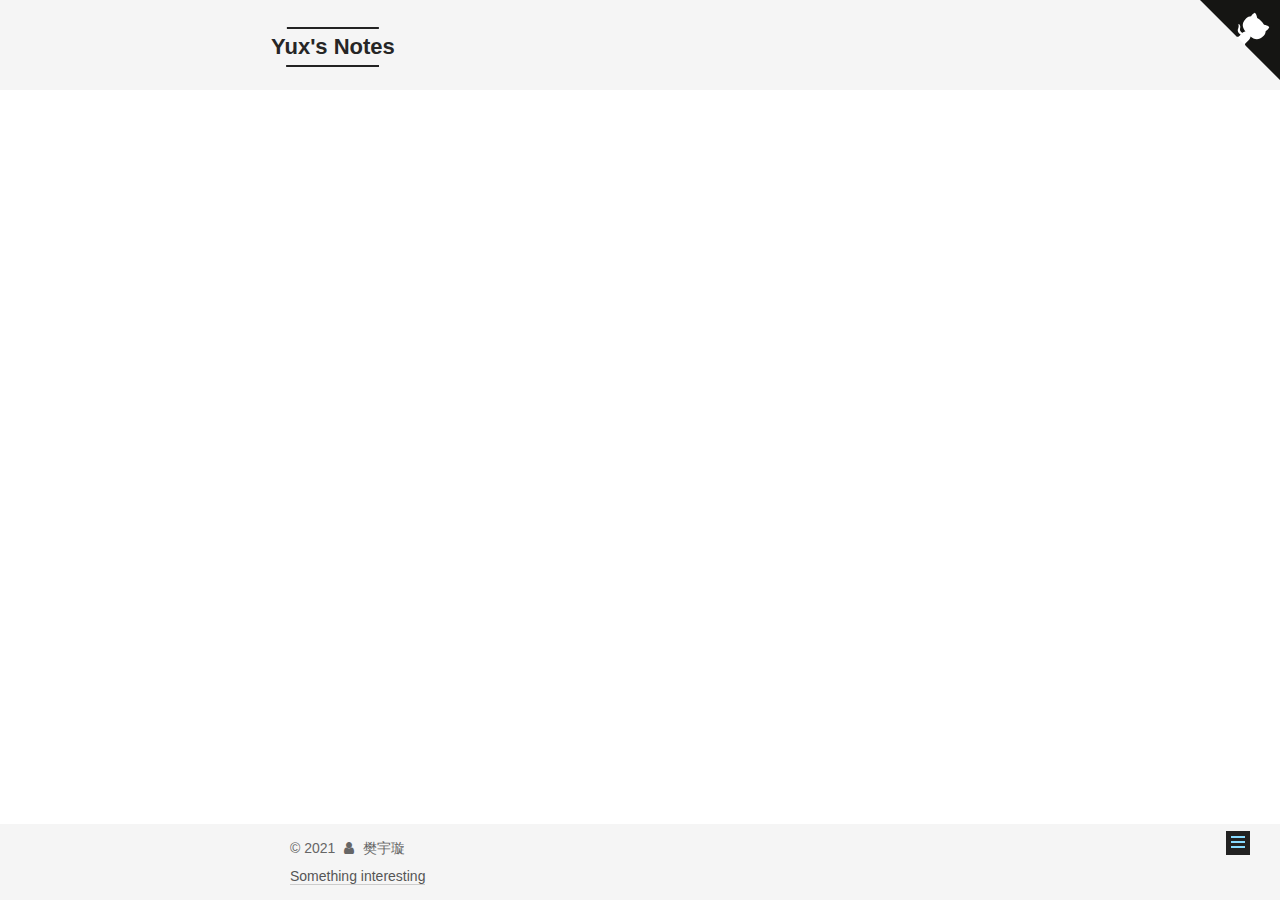
<file: tags/index.html>
<!DOCTYPE html>



  


<html class="theme-next mist use-motion" lang="zh-Hans">
<head>
  <meta charset="UTF-8"/>
<meta http-equiv="X-UA-Compatible" content="IE=edge" />
<meta name="viewport" content="width=device-width, initial-scale=1, maximum-scale=1"/>
<meta name="theme-color" content="#222">









<meta http-equiv="Cache-Control" content="no-transform" />
<meta http-equiv="Cache-Control" content="no-siteapp" />
















  
  
  <link href="/lib/fancybox/source/jquery.fancybox.css?v=2.1.5" rel="stylesheet" type="text/css" />







<link href="/lib/font-awesome/css/font-awesome.min.css?v=4.6.2" rel="stylesheet" type="text/css" />

<link href="/css/main.css?v=5.1.4" rel="stylesheet" type="text/css" />


  <link rel="apple-touch-icon" sizes="180x180" href="/images/apple-touch-icon-next.png?v=5.1.4">


  <link rel="icon" type="image/png" sizes="32x32" href="/images/favicon-32x32-next.png?v=5.1.4">


  <link rel="icon" type="image/png" sizes="16x16" href="/images/favicon-16x16-next.png?v=5.1.4">


  <link rel="mask-icon" href="/images/logo.svg?v=5.1.4" color="#222">





  <meta name="keywords" content="fanyuxuan" />










<meta name="description" content="描述">
<meta property="og:type" content="website">
<meta property="og:title" content="tags">
<meta property="og:url" content="http://example.com/tags/index.html">
<meta property="og:site_name" content="Yux&#39;s Notes">
<meta property="og:description" content="描述">
<meta property="og:locale">
<meta property="article:published_time" content="2021-07-05T03:32:56.000Z">
<meta property="article:modified_time" content="2021-07-05T03:33:34.225Z">
<meta property="article:author" content="樊宇璇">
<meta property="article:tag" content="樊宇璇">
<meta name="twitter:card" content="summary">



<script type="text/javascript" id="hexo.configurations">
  var NexT = window.NexT || {};
  var CONFIG = {
    root: '',
    scheme: 'Mist',
    version: '5.1.4',
    sidebar: {"position":"left","display":"hide","offset":12,"b2t":false,"scrollpercent":false,"onmobile":false},
    fancybox: true,
    tabs: true,
    motion: {"enable":true,"async":false,"transition":{"post_block":"fadeIn","post_header":"slideDownIn","post_body":"slideDownIn","coll_header":"slideLeftIn","sidebar":"slideUpIn"}},
    duoshuo: {
      userId: '0',
      author: '博主'
    },
    algolia: {
      applicationID: '',
      apiKey: '',
      indexName: '',
      hits: {"per_page":10},
      labels: {"input_placeholder":"Search for Posts","hits_empty":"We didn't find any results for the search: ${query}","hits_stats":"${hits} results found in ${time} ms"}
    }
  };
</script>



  <link rel="canonical" href="http://example.com/tags/"/>





  <title>tags | Yux's Notes</title>
  








<meta name="generator" content="Hexo 5.4.0"></head>

<body itemscope itemtype="http://schema.org/WebPage" lang="zh-Hans">

  
  
    
  

  <div class="container sidebar-position-left page-post-detail">
    <div class="headband"></div>
		<a target="_blank" rel="noopener" href="https://github.com/coderYux" class="github-corner" aria-label="View source on GitHub"><svg width="80" height="80" viewBox="0 0 250 250" style="fill:#151513; color:#fff; position: absolute; top: 0; border: 0; right: 0;" aria-hidden="true"><path d="M0,0 L115,115 L130,115 L142,142 L250,250 L250,0 Z"></path><path d="M128.3,109.0 C113.8,99.7 119.0,89.6 119.0,89.6 C122.0,82.7 120.5,78.6 120.5,78.6 C119.2,72.0 123.4,76.3 123.4,76.3 C127.3,80.9 125.5,87.3 125.5,87.3 C122.9,97.6 130.6,101.9 134.4,103.2" fill="currentColor" style="transform-origin: 130px 106px;" class="octo-arm"></path><path d="M115.0,115.0 C114.9,115.1 118.7,116.5 119.8,115.4 L133.7,101.6 C136.9,99.2 139.9,98.4 142.2,98.6 C133.8,88.0 127.5,74.4 143.8,58.0 C148.5,53.4 154.0,51.2 159.7,51.0 C160.3,49.4 163.2,43.6 171.4,40.1 C171.4,40.1 176.1,42.5 178.8,56.2 C183.1,58.6 187.2,61.8 190.9,65.4 C194.5,69.0 197.7,73.2 200.1,77.6 C213.8,80.2 216.3,84.9 216.3,84.9 C212.7,93.1 206.9,96.0 205.4,96.6 C205.1,102.4 203.0,107.8 198.3,112.5 C181.9,128.9 168.3,122.5 157.7,114.1 C157.9,116.9 156.7,120.9 152.7,124.9 L141.0,136.5 C139.8,137.7 141.6,141.9 141.8,141.8 Z" fill="currentColor" class="octo-body"></path></svg></a><style>.github-corner:hover .octo-arm{animation:octocat-wave 560ms ease-in-out}@keyframes octocat-wave{0%,100%{transform:rotate(0)}20%,60%{transform:rotate(-25deg)}40%,80%{transform:rotate(10deg)}}@media (max-width:500px){.github-corner:hover .octo-arm{animation:none}.github-corner .octo-arm{animation:octocat-wave 560ms ease-in-out}}</style>
	
    <header id="header" class="header" itemscope itemtype="http://schema.org/WPHeader">
      <div class="header-inner"><div class="site-brand-wrapper">
  <div class="site-meta ">
    

    <div class="custom-logo-site-title">
      <a href="/"  class="brand" rel="start">
        <span class="logo-line-before"><i></i></span>
        <span class="site-title">Yux's Notes</span>
        <span class="logo-line-after"><i></i></span>
      </a>
    </div>
      
        <p class="site-subtitle">副标题</p>
      
  </div>

  <div class="site-nav-toggle">
    <button>
      <span class="btn-bar"></span>
      <span class="btn-bar"></span>
      <span class="btn-bar"></span>
    </button>
  </div>
</div>

<nav class="site-nav">
  

  
    <ul id="menu" class="menu">
      
        
        <li class="menu-item menu-item-home">
          <a href="/" rel="section">
            
              <i class="menu-item-icon fa fa-fw fa-home"></i> <br />
            
            首页
          </a>
        </li>
      
        
        <li class="menu-item menu-item-categories">
          <a href="/categories/" rel="section">
            
              <i class="menu-item-icon fa fa-fw fa-th"></i> <br />
            
            分类
          </a>
        </li>
      
        
        <li class="menu-item menu-item-tags">
          <a href="/tags/" rel="section">
            
              <i class="menu-item-icon fa fa-fw fa-tags"></i> <br />
            
            标签
          </a>
        </li>
      
        
        <li class="menu-item menu-item-archives">
          <a href="/archives/" rel="section">
            
              <i class="menu-item-icon fa fa-fw fa-archive"></i> <br />
            
            归档
          </a>
        </li>
      
        
        <li class="menu-item menu-item-about">
          <a href="/about/" rel="section">
            
              <i class="menu-item-icon fa fa-fw fa-user"></i> <br />
            
            关于
          </a>
        </li>
      

      
    </ul>
  

  
</nav>



 </div>
    </header>

    <main id="main" class="main">
      <div class="main-inner">
        <div class="content-wrap">
          <div id="content" class="content">
            

  <div id="posts" class="posts-expand">
    
    
    
    <div class="post-block page">
      <header class="post-header">

	<h1 class="post-title" itemprop="name headline">tags</h1>



</header>

      
      
      
      <div class="post-body">
        
        
          <div class="tag-cloud">
            <div class="tag-cloud-title">
                目前共计 1 个标签
            </div>
            <div class="tag-cloud-tags">
              <a href="/tags/elasticsearch/" style="font-size: 12px; color: #ccc">elasticsearch</a>
            </div>
          </div>
        
      </div>
      
      
      
    </div>
    
    
    
  </div>


          </div>
          


          

  



        </div>
        
          
  
  <div class="sidebar-toggle">
    <div class="sidebar-toggle-line-wrap">
      <span class="sidebar-toggle-line sidebar-toggle-line-first"></span>
      <span class="sidebar-toggle-line sidebar-toggle-line-middle"></span>
      <span class="sidebar-toggle-line sidebar-toggle-line-last"></span>
    </div>
  </div>

  <aside id="sidebar" class="sidebar">
    
    <div class="sidebar-inner">

      

      

      <section class="site-overview-wrap sidebar-panel sidebar-panel-active">
        <div class="site-overview">
          <div class="site-author motion-element" itemprop="author" itemscope itemtype="http://schema.org/Person">
            
              <img class="site-author-image" itemprop="image"
                src="/images/avatar.jpg"
                alt="" />
            
              <p class="site-author-name" itemprop="name"></p>
              <p class="site-description motion-element" itemprop="description"></p>
          </div>

          <nav class="site-state motion-element">

            
              <div class="site-state-item site-state-posts">
              
                <a href="/archives/%7C%7Carchive">
              
                  <span class="site-state-item-count">1</span>
                  <span class="site-state-item-name">日志</span>
                </a>
              </div>
            

            
              
              
              <div class="site-state-item site-state-categories">
                <a href="/categories/index.html">
                  <span class="site-state-item-count">1</span>
                  <span class="site-state-item-name">分类</span>
                </a>
              </div>
            

            
              
              
              <div class="site-state-item site-state-tags">
                <a href="/tags/index.html">
                  <span class="site-state-item-count">1</span>
                  <span class="site-state-item-name">标签</span>
                </a>
              </div>
            

          </nav>

          

          

          
          

          
          

          

        </div>
      </section>

      

      

    </div>
  </aside>


        
      </div>
    </main>

    <footer id="footer" class="footer">
      <div class="footer-inner">
        <div class="copyright">&copy; <span itemprop="copyrightYear">2021</span>
  <span class="with-love">
    <i class="fa fa-user"></i>
  </span>
  <span class="author" itemprop="copyrightHolder">樊宇璇</span>

  
</div>








  <div class="footer-custom"><a target="_blank" href="https://www.webhek.com/misc-res/species-in-pieces/#">Something interesting</a></div>


        







        
      </div>
    </footer>

    
      <div class="back-to-top">
        <i class="fa fa-arrow-up"></i>
        
      </div>
    

    

  </div>

  

<script type="text/javascript">
  if (Object.prototype.toString.call(window.Promise) !== '[object Function]') {
    window.Promise = null;
  }
</script>









  












  
  
    <script type="text/javascript" src="/lib/jquery/index.js?v=2.1.3"></script>
  

  
  
    <script type="text/javascript" src="/lib/fastclick/lib/fastclick.min.js?v=1.0.6"></script>
  

  
  
    <script type="text/javascript" src="/lib/jquery_lazyload/jquery.lazyload.js?v=1.9.7"></script>
  

  
  
    <script type="text/javascript" src="/lib/velocity/velocity.min.js?v=1.2.1"></script>
  

  
  
    <script type="text/javascript" src="/lib/velocity/velocity.ui.min.js?v=1.2.1"></script>
  

  
  
    <script type="text/javascript" src="/lib/fancybox/source/jquery.fancybox.pack.js?v=2.1.5"></script>
  


  


  <script type="text/javascript" src="/js/src/utils.js?v=5.1.4"></script>

  <script type="text/javascript" src="/js/src/motion.js?v=5.1.4"></script>



  
  

  
  <script type="text/javascript" src="/js/src/scrollspy.js?v=5.1.4"></script>
<script type="text/javascript" src="/js/src/post-details.js?v=5.1.4"></script>



  


  <script type="text/javascript" src="/js/src/bootstrap.js?v=5.1.4"></script>



  


  




	





  





  












  





  

  

  

  
  

  

  

  

</body>
</html>
</file>
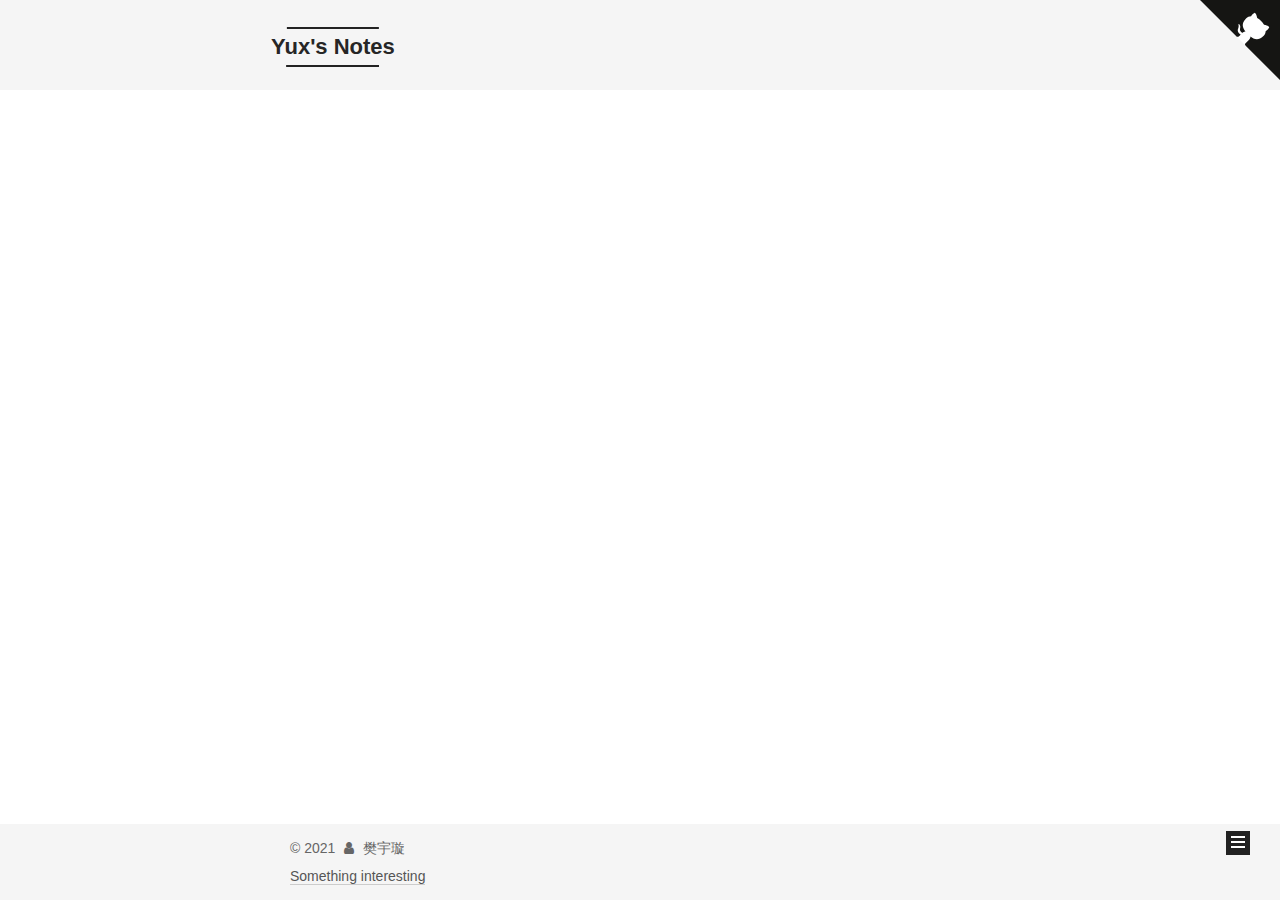
<file: archives/2021/index.html>
<!DOCTYPE html>



  


<html class="theme-next mist use-motion" lang="zh-Hans">
<head>
  <meta charset="UTF-8"/>
<meta http-equiv="X-UA-Compatible" content="IE=edge" />
<meta name="viewport" content="width=device-width, initial-scale=1, maximum-scale=1"/>
<meta name="theme-color" content="#222">









<meta http-equiv="Cache-Control" content="no-transform" />
<meta http-equiv="Cache-Control" content="no-siteapp" />
















  
  
  <link href="/lib/fancybox/source/jquery.fancybox.css?v=2.1.5" rel="stylesheet" type="text/css" />







<link href="/lib/font-awesome/css/font-awesome.min.css?v=4.6.2" rel="stylesheet" type="text/css" />

<link href="/css/main.css?v=5.1.4" rel="stylesheet" type="text/css" />


  <link rel="apple-touch-icon" sizes="180x180" href="/images/apple-touch-icon-next.png?v=5.1.4">


  <link rel="icon" type="image/png" sizes="32x32" href="/images/favicon-32x32-next.png?v=5.1.4">


  <link rel="icon" type="image/png" sizes="16x16" href="/images/favicon-16x16-next.png?v=5.1.4">


  <link rel="mask-icon" href="/images/logo.svg?v=5.1.4" color="#222">





  <meta name="keywords" content="fanyuxuan" />










<meta name="description" content="描述">
<meta property="og:type" content="website">
<meta property="og:title" content="Yux&#39;s Notes">
<meta property="og:url" content="http://example.com/archives/2021/index.html">
<meta property="og:site_name" content="Yux&#39;s Notes">
<meta property="og:description" content="描述">
<meta property="og:locale">
<meta property="article:author" content="樊宇璇">
<meta property="article:tag" content="樊宇璇">
<meta name="twitter:card" content="summary">



<script type="text/javascript" id="hexo.configurations">
  var NexT = window.NexT || {};
  var CONFIG = {
    root: '',
    scheme: 'Mist',
    version: '5.1.4',
    sidebar: {"position":"left","display":"hide","offset":12,"b2t":false,"scrollpercent":false,"onmobile":false},
    fancybox: true,
    tabs: true,
    motion: {"enable":true,"async":false,"transition":{"post_block":"fadeIn","post_header":"slideDownIn","post_body":"slideDownIn","coll_header":"slideLeftIn","sidebar":"slideUpIn"}},
    duoshuo: {
      userId: '0',
      author: '博主'
    },
    algolia: {
      applicationID: '',
      apiKey: '',
      indexName: '',
      hits: {"per_page":10},
      labels: {"input_placeholder":"Search for Posts","hits_empty":"We didn't find any results for the search: ${query}","hits_stats":"${hits} results found in ${time} ms"}
    }
  };
</script>



  <link rel="canonical" href="http://example.com/archives/2021/"/>





  <title>归档 | Yux's Notes</title>
  








<meta name="generator" content="Hexo 5.4.0"></head>

<body itemscope itemtype="http://schema.org/WebPage" lang="zh-Hans">

  
  
    
  

  <div class="container sidebar-position-left page-archive">
    <div class="headband"></div>
		<a target="_blank" rel="noopener" href="https://github.com/coderYux" class="github-corner" aria-label="View source on GitHub"><svg width="80" height="80" viewBox="0 0 250 250" style="fill:#151513; color:#fff; position: absolute; top: 0; border: 0; right: 0;" aria-hidden="true"><path d="M0,0 L115,115 L130,115 L142,142 L250,250 L250,0 Z"></path><path d="M128.3,109.0 C113.8,99.7 119.0,89.6 119.0,89.6 C122.0,82.7 120.5,78.6 120.5,78.6 C119.2,72.0 123.4,76.3 123.4,76.3 C127.3,80.9 125.5,87.3 125.5,87.3 C122.9,97.6 130.6,101.9 134.4,103.2" fill="currentColor" style="transform-origin: 130px 106px;" class="octo-arm"></path><path d="M115.0,115.0 C114.9,115.1 118.7,116.5 119.8,115.4 L133.7,101.6 C136.9,99.2 139.9,98.4 142.2,98.6 C133.8,88.0 127.5,74.4 143.8,58.0 C148.5,53.4 154.0,51.2 159.7,51.0 C160.3,49.4 163.2,43.6 171.4,40.1 C171.4,40.1 176.1,42.5 178.8,56.2 C183.1,58.6 187.2,61.8 190.9,65.4 C194.5,69.0 197.7,73.2 200.1,77.6 C213.8,80.2 216.3,84.9 216.3,84.9 C212.7,93.1 206.9,96.0 205.4,96.6 C205.1,102.4 203.0,107.8 198.3,112.5 C181.9,128.9 168.3,122.5 157.7,114.1 C157.9,116.9 156.7,120.9 152.7,124.9 L141.0,136.5 C139.8,137.7 141.6,141.9 141.8,141.8 Z" fill="currentColor" class="octo-body"></path></svg></a><style>.github-corner:hover .octo-arm{animation:octocat-wave 560ms ease-in-out}@keyframes octocat-wave{0%,100%{transform:rotate(0)}20%,60%{transform:rotate(-25deg)}40%,80%{transform:rotate(10deg)}}@media (max-width:500px){.github-corner:hover .octo-arm{animation:none}.github-corner .octo-arm{animation:octocat-wave 560ms ease-in-out}}</style>
	
    <header id="header" class="header" itemscope itemtype="http://schema.org/WPHeader">
      <div class="header-inner"><div class="site-brand-wrapper">
  <div class="site-meta ">
    

    <div class="custom-logo-site-title">
      <a href="/"  class="brand" rel="start">
        <span class="logo-line-before"><i></i></span>
        <span class="site-title">Yux's Notes</span>
        <span class="logo-line-after"><i></i></span>
      </a>
    </div>
      
        <p class="site-subtitle">副标题</p>
      
  </div>

  <div class="site-nav-toggle">
    <button>
      <span class="btn-bar"></span>
      <span class="btn-bar"></span>
      <span class="btn-bar"></span>
    </button>
  </div>
</div>

<nav class="site-nav">
  

  
    <ul id="menu" class="menu">
      
        
        <li class="menu-item menu-item-home">
          <a href="/" rel="section">
            
              <i class="menu-item-icon fa fa-fw fa-home"></i> <br />
            
            首页
          </a>
        </li>
      
        
        <li class="menu-item menu-item-categories">
          <a href="/categories/" rel="section">
            
              <i class="menu-item-icon fa fa-fw fa-th"></i> <br />
            
            分类
          </a>
        </li>
      
        
        <li class="menu-item menu-item-tags">
          <a href="/tags/" rel="section">
            
              <i class="menu-item-icon fa fa-fw fa-tags"></i> <br />
            
            标签
          </a>
        </li>
      
        
        <li class="menu-item menu-item-archives">
          <a href="/archives/" rel="section">
            
              <i class="menu-item-icon fa fa-fw fa-archive"></i> <br />
            
            归档
          </a>
        </li>
      
        
        <li class="menu-item menu-item-about">
          <a href="/about/" rel="section">
            
              <i class="menu-item-icon fa fa-fw fa-user"></i> <br />
            
            关于
          </a>
        </li>
      

      
    </ul>
  

  
</nav>



 </div>
    </header>

    <main id="main" class="main">
      <div class="main-inner">
        <div class="content-wrap">
          <div id="content" class="content">
            

  
  
  
  <div class="post-block archive">
    <div id="posts" class="posts-collapse">
      <span class="archive-move-on"></span>

      <span class="archive-page-counter">
        
        
        
          
        
        嗯..! 目前共计 1 篇日志。 继续努力。
      </span>

      

        
        
        

        
          
          <div class="collection-title">
            <h1 class="archive-year" id="archive-year-2021">2021</h1>
          </div>
        
        

        

  <article class="post post-type-normal" itemscope itemtype="http://schema.org/Article">
    <header class="post-header">

      <h2 class="post-title">
        
            <a class="post-title-link" href="/2021/07/02/elasticsearch/" itemprop="url">
              
                <span itemprop="name">elasticsearch</span>
              
            </a>
        
      </h2>

      <div class="post-meta">
        <time class="post-time" itemprop="dateCreated"
              datetime="2021-07-02T16:02:04+08:00"
              content="2021-07-02" >
          07-02
        </time>
      </div>

    </header>
  </article>



      

    </div>
  </div>
  
  
  

  



          </div>
          


          

        </div>
        
          
  
  <div class="sidebar-toggle">
    <div class="sidebar-toggle-line-wrap">
      <span class="sidebar-toggle-line sidebar-toggle-line-first"></span>
      <span class="sidebar-toggle-line sidebar-toggle-line-middle"></span>
      <span class="sidebar-toggle-line sidebar-toggle-line-last"></span>
    </div>
  </div>

  <aside id="sidebar" class="sidebar">
    
    <div class="sidebar-inner">

      

      

      <section class="site-overview-wrap sidebar-panel sidebar-panel-active">
        <div class="site-overview">
          <div class="site-author motion-element" itemprop="author" itemscope itemtype="http://schema.org/Person">
            
              <img class="site-author-image" itemprop="image"
                src="/images/avatar.jpg"
                alt="" />
            
              <p class="site-author-name" itemprop="name"></p>
              <p class="site-description motion-element" itemprop="description"></p>
          </div>

          <nav class="site-state motion-element">

            
              <div class="site-state-item site-state-posts">
              
                <a href="/archives/%7C%7Carchive">
              
                  <span class="site-state-item-count">1</span>
                  <span class="site-state-item-name">日志</span>
                </a>
              </div>
            

            
              
              
              <div class="site-state-item site-state-categories">
                <a href="/categories/index.html">
                  <span class="site-state-item-count">1</span>
                  <span class="site-state-item-name">分类</span>
                </a>
              </div>
            

            
              
              
              <div class="site-state-item site-state-tags">
                <a href="/tags/index.html">
                  <span class="site-state-item-count">1</span>
                  <span class="site-state-item-name">标签</span>
                </a>
              </div>
            

          </nav>

          

          

          
          

          
          

          

        </div>
      </section>

      

      

    </div>
  </aside>


        
      </div>
    </main>

    <footer id="footer" class="footer">
      <div class="footer-inner">
        <div class="copyright">&copy; <span itemprop="copyrightYear">2021</span>
  <span class="with-love">
    <i class="fa fa-user"></i>
  </span>
  <span class="author" itemprop="copyrightHolder">樊宇璇</span>

  
</div>








  <div class="footer-custom"><a target="_blank" href="https://www.webhek.com/misc-res/species-in-pieces/#">Something interesting</a></div>


        







        
      </div>
    </footer>

    
      <div class="back-to-top">
        <i class="fa fa-arrow-up"></i>
        
      </div>
    

    

  </div>

  

<script type="text/javascript">
  if (Object.prototype.toString.call(window.Promise) !== '[object Function]') {
    window.Promise = null;
  }
</script>









  












  
  
    <script type="text/javascript" src="/lib/jquery/index.js?v=2.1.3"></script>
  

  
  
    <script type="text/javascript" src="/lib/fastclick/lib/fastclick.min.js?v=1.0.6"></script>
  

  
  
    <script type="text/javascript" src="/lib/jquery_lazyload/jquery.lazyload.js?v=1.9.7"></script>
  

  
  
    <script type="text/javascript" src="/lib/velocity/velocity.min.js?v=1.2.1"></script>
  

  
  
    <script type="text/javascript" src="/lib/velocity/velocity.ui.min.js?v=1.2.1"></script>
  

  
  
    <script type="text/javascript" src="/lib/fancybox/source/jquery.fancybox.pack.js?v=2.1.5"></script>
  


  


  <script type="text/javascript" src="/js/src/utils.js?v=5.1.4"></script>

  <script type="text/javascript" src="/js/src/motion.js?v=5.1.4"></script>



  
  

  

  


  <script type="text/javascript" src="/js/src/bootstrap.js?v=5.1.4"></script>



  


  




	





  





  












  





  

  

  

  
  

  

  

  

</body>
</html>
</file>
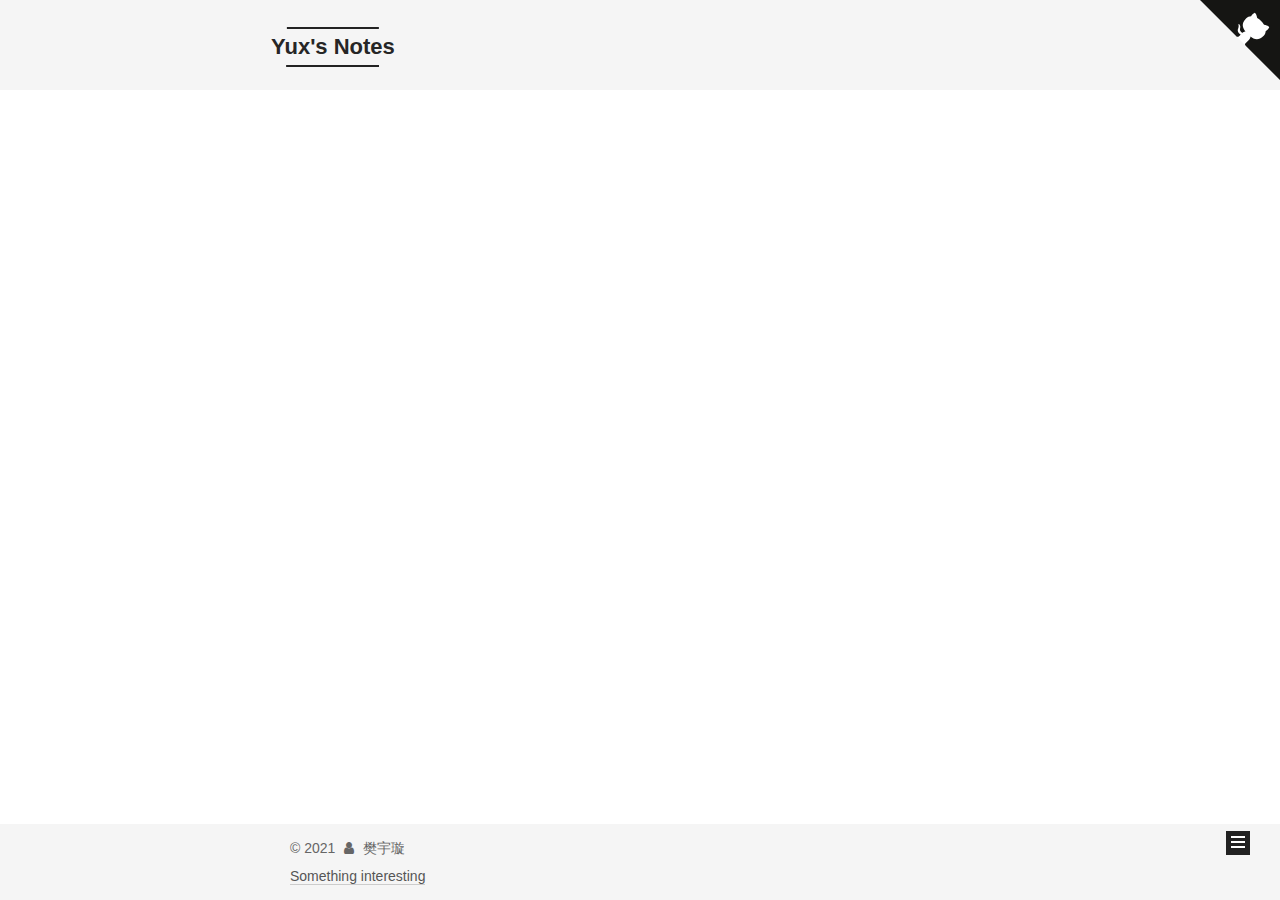
<file: categories/java/index.html>
<!DOCTYPE html>



  


<html class="theme-next mist use-motion" lang="zh-Hans">
<head>
  <meta charset="UTF-8"/>
<meta http-equiv="X-UA-Compatible" content="IE=edge" />
<meta name="viewport" content="width=device-width, initial-scale=1, maximum-scale=1"/>
<meta name="theme-color" content="#222">









<meta http-equiv="Cache-Control" content="no-transform" />
<meta http-equiv="Cache-Control" content="no-siteapp" />
















  
  
  <link href="/lib/fancybox/source/jquery.fancybox.css?v=2.1.5" rel="stylesheet" type="text/css" />







<link href="/lib/font-awesome/css/font-awesome.min.css?v=4.6.2" rel="stylesheet" type="text/css" />

<link href="/css/main.css?v=5.1.4" rel="stylesheet" type="text/css" />


  <link rel="apple-touch-icon" sizes="180x180" href="/images/apple-touch-icon-next.png?v=5.1.4">


  <link rel="icon" type="image/png" sizes="32x32" href="/images/favicon-32x32-next.png?v=5.1.4">


  <link rel="icon" type="image/png" sizes="16x16" href="/images/favicon-16x16-next.png?v=5.1.4">


  <link rel="mask-icon" href="/images/logo.svg?v=5.1.4" color="#222">





  <meta name="keywords" content="fanyuxuan" />










<meta name="description" content="描述">
<meta property="og:type" content="website">
<meta property="og:title" content="Yux&#39;s Notes">
<meta property="og:url" content="http://example.com/categories/java/index.html">
<meta property="og:site_name" content="Yux&#39;s Notes">
<meta property="og:description" content="描述">
<meta property="og:locale">
<meta property="article:author" content="樊宇璇">
<meta property="article:tag" content="樊宇璇">
<meta name="twitter:card" content="summary">



<script type="text/javascript" id="hexo.configurations">
  var NexT = window.NexT || {};
  var CONFIG = {
    root: '',
    scheme: 'Mist',
    version: '5.1.4',
    sidebar: {"position":"left","display":"hide","offset":12,"b2t":false,"scrollpercent":false,"onmobile":false},
    fancybox: true,
    tabs: true,
    motion: {"enable":true,"async":false,"transition":{"post_block":"fadeIn","post_header":"slideDownIn","post_body":"slideDownIn","coll_header":"slideLeftIn","sidebar":"slideUpIn"}},
    duoshuo: {
      userId: '0',
      author: '博主'
    },
    algolia: {
      applicationID: '',
      apiKey: '',
      indexName: '',
      hits: {"per_page":10},
      labels: {"input_placeholder":"Search for Posts","hits_empty":"We didn't find any results for the search: ${query}","hits_stats":"${hits} results found in ${time} ms"}
    }
  };
</script>



  <link rel="canonical" href="http://example.com/categories/java/"/>





  <title>分类: java | Yux's Notes</title>
  








<meta name="generator" content="Hexo 5.4.0"></head>

<body itemscope itemtype="http://schema.org/WebPage" lang="zh-Hans">

  
  
    
  

  <div class="container sidebar-position-left ">
    <div class="headband"></div>
		<a target="_blank" rel="noopener" href="https://github.com/coderYux" class="github-corner" aria-label="View source on GitHub"><svg width="80" height="80" viewBox="0 0 250 250" style="fill:#151513; color:#fff; position: absolute; top: 0; border: 0; right: 0;" aria-hidden="true"><path d="M0,0 L115,115 L130,115 L142,142 L250,250 L250,0 Z"></path><path d="M128.3,109.0 C113.8,99.7 119.0,89.6 119.0,89.6 C122.0,82.7 120.5,78.6 120.5,78.6 C119.2,72.0 123.4,76.3 123.4,76.3 C127.3,80.9 125.5,87.3 125.5,87.3 C122.9,97.6 130.6,101.9 134.4,103.2" fill="currentColor" style="transform-origin: 130px 106px;" class="octo-arm"></path><path d="M115.0,115.0 C114.9,115.1 118.7,116.5 119.8,115.4 L133.7,101.6 C136.9,99.2 139.9,98.4 142.2,98.6 C133.8,88.0 127.5,74.4 143.8,58.0 C148.5,53.4 154.0,51.2 159.7,51.0 C160.3,49.4 163.2,43.6 171.4,40.1 C171.4,40.1 176.1,42.5 178.8,56.2 C183.1,58.6 187.2,61.8 190.9,65.4 C194.5,69.0 197.7,73.2 200.1,77.6 C213.8,80.2 216.3,84.9 216.3,84.9 C212.7,93.1 206.9,96.0 205.4,96.6 C205.1,102.4 203.0,107.8 198.3,112.5 C181.9,128.9 168.3,122.5 157.7,114.1 C157.9,116.9 156.7,120.9 152.7,124.9 L141.0,136.5 C139.8,137.7 141.6,141.9 141.8,141.8 Z" fill="currentColor" class="octo-body"></path></svg></a><style>.github-corner:hover .octo-arm{animation:octocat-wave 560ms ease-in-out}@keyframes octocat-wave{0%,100%{transform:rotate(0)}20%,60%{transform:rotate(-25deg)}40%,80%{transform:rotate(10deg)}}@media (max-width:500px){.github-corner:hover .octo-arm{animation:none}.github-corner .octo-arm{animation:octocat-wave 560ms ease-in-out}}</style>
	
    <header id="header" class="header" itemscope itemtype="http://schema.org/WPHeader">
      <div class="header-inner"><div class="site-brand-wrapper">
  <div class="site-meta ">
    

    <div class="custom-logo-site-title">
      <a href="/"  class="brand" rel="start">
        <span class="logo-line-before"><i></i></span>
        <span class="site-title">Yux's Notes</span>
        <span class="logo-line-after"><i></i></span>
      </a>
    </div>
      
        <p class="site-subtitle">副标题</p>
      
  </div>

  <div class="site-nav-toggle">
    <button>
      <span class="btn-bar"></span>
      <span class="btn-bar"></span>
      <span class="btn-bar"></span>
    </button>
  </div>
</div>

<nav class="site-nav">
  

  
    <ul id="menu" class="menu">
      
        
        <li class="menu-item menu-item-home">
          <a href="/" rel="section">
            
              <i class="menu-item-icon fa fa-fw fa-home"></i> <br />
            
            首页
          </a>
        </li>
      
        
        <li class="menu-item menu-item-categories">
          <a href="/categories/" rel="section">
            
              <i class="menu-item-icon fa fa-fw fa-th"></i> <br />
            
            分类
          </a>
        </li>
      
        
        <li class="menu-item menu-item-tags">
          <a href="/tags/" rel="section">
            
              <i class="menu-item-icon fa fa-fw fa-tags"></i> <br />
            
            标签
          </a>
        </li>
      
        
        <li class="menu-item menu-item-archives">
          <a href="/archives/" rel="section">
            
              <i class="menu-item-icon fa fa-fw fa-archive"></i> <br />
            
            归档
          </a>
        </li>
      
        
        <li class="menu-item menu-item-about">
          <a href="/about/" rel="section">
            
              <i class="menu-item-icon fa fa-fw fa-user"></i> <br />
            
            关于
          </a>
        </li>
      

      
    </ul>
  

  
</nav>



 </div>
    </header>

    <main id="main" class="main">
      <div class="main-inner">
        <div class="content-wrap">
          <div id="content" class="content">
            

  
  
  
  <div class="post-block category">

    <div id="posts" class="posts-collapse">
      <div class="collection-title">
        <h1>java<small>分类</small>
        </h1>
      </div>

      
        

  <article class="post post-type-normal" itemscope itemtype="http://schema.org/Article">
    <header class="post-header">

      <h2 class="post-title">
        
            <a class="post-title-link" href="/2021/07/02/elasticsearch/" itemprop="url">
              
                <span itemprop="name">elasticsearch</span>
              
            </a>
        
      </h2>

      <div class="post-meta">
        <time class="post-time" itemprop="dateCreated"
              datetime="2021-07-02T16:02:04+08:00"
              content="2021-07-02" >
          07-02
        </time>
      </div>

    </header>
  </article>


      
    </div>

  </div>
  
  
  

  



          </div>
          


          

        </div>
        
          
  
  <div class="sidebar-toggle">
    <div class="sidebar-toggle-line-wrap">
      <span class="sidebar-toggle-line sidebar-toggle-line-first"></span>
      <span class="sidebar-toggle-line sidebar-toggle-line-middle"></span>
      <span class="sidebar-toggle-line sidebar-toggle-line-last"></span>
    </div>
  </div>

  <aside id="sidebar" class="sidebar">
    
    <div class="sidebar-inner">

      

      

      <section class="site-overview-wrap sidebar-panel sidebar-panel-active">
        <div class="site-overview">
          <div class="site-author motion-element" itemprop="author" itemscope itemtype="http://schema.org/Person">
            
              <img class="site-author-image" itemprop="image"
                src="/images/avatar.jpg"
                alt="" />
            
              <p class="site-author-name" itemprop="name"></p>
              <p class="site-description motion-element" itemprop="description"></p>
          </div>

          <nav class="site-state motion-element">

            
              <div class="site-state-item site-state-posts">
              
                <a href="/archives/%7C%7Carchive">
              
                  <span class="site-state-item-count">1</span>
                  <span class="site-state-item-name">日志</span>
                </a>
              </div>
            

            
              
              
              <div class="site-state-item site-state-categories">
                <a href="/categories/index.html">
                  <span class="site-state-item-count">1</span>
                  <span class="site-state-item-name">分类</span>
                </a>
              </div>
            

            
              
              
              <div class="site-state-item site-state-tags">
                <a href="/tags/index.html">
                  <span class="site-state-item-count">1</span>
                  <span class="site-state-item-name">标签</span>
                </a>
              </div>
            

          </nav>

          

          

          
          

          
          

          

        </div>
      </section>

      

      

    </div>
  </aside>


        
      </div>
    </main>

    <footer id="footer" class="footer">
      <div class="footer-inner">
        <div class="copyright">&copy; <span itemprop="copyrightYear">2021</span>
  <span class="with-love">
    <i class="fa fa-user"></i>
  </span>
  <span class="author" itemprop="copyrightHolder">樊宇璇</span>

  
</div>








  <div class="footer-custom"><a target="_blank" href="https://www.webhek.com/misc-res/species-in-pieces/#">Something interesting</a></div>


        







        
      </div>
    </footer>

    
      <div class="back-to-top">
        <i class="fa fa-arrow-up"></i>
        
      </div>
    

    

  </div>

  

<script type="text/javascript">
  if (Object.prototype.toString.call(window.Promise) !== '[object Function]') {
    window.Promise = null;
  }
</script>









  












  
  
    <script type="text/javascript" src="/lib/jquery/index.js?v=2.1.3"></script>
  

  
  
    <script type="text/javascript" src="/lib/fastclick/lib/fastclick.min.js?v=1.0.6"></script>
  

  
  
    <script type="text/javascript" src="/lib/jquery_lazyload/jquery.lazyload.js?v=1.9.7"></script>
  

  
  
    <script type="text/javascript" src="/lib/velocity/velocity.min.js?v=1.2.1"></script>
  

  
  
    <script type="text/javascript" src="/lib/velocity/velocity.ui.min.js?v=1.2.1"></script>
  

  
  
    <script type="text/javascript" src="/lib/fancybox/source/jquery.fancybox.pack.js?v=2.1.5"></script>
  


  


  <script type="text/javascript" src="/js/src/utils.js?v=5.1.4"></script>

  <script type="text/javascript" src="/js/src/motion.js?v=5.1.4"></script>



  
  

  

  


  <script type="text/javascript" src="/js/src/bootstrap.js?v=5.1.4"></script>



  


  




	





  





  












  





  

  

  

  
  

  

  

  

</body>
</html>
</file>
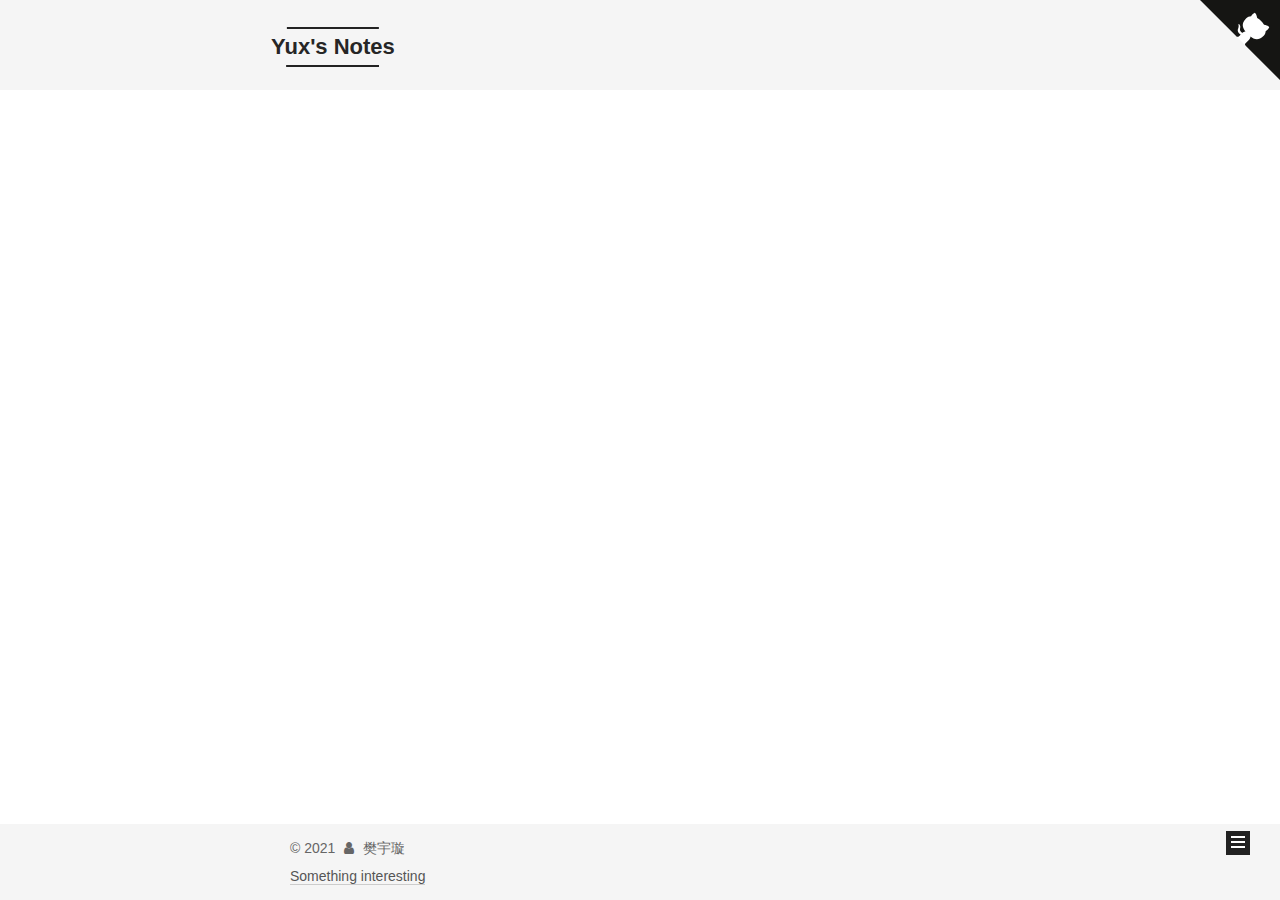
<file: tags/elasticsearch/index.html>
<!DOCTYPE html>



  


<html class="theme-next mist use-motion" lang="zh-Hans">
<head>
  <meta charset="UTF-8"/>
<meta http-equiv="X-UA-Compatible" content="IE=edge" />
<meta name="viewport" content="width=device-width, initial-scale=1, maximum-scale=1"/>
<meta name="theme-color" content="#222">









<meta http-equiv="Cache-Control" content="no-transform" />
<meta http-equiv="Cache-Control" content="no-siteapp" />
















  
  
  <link href="/lib/fancybox/source/jquery.fancybox.css?v=2.1.5" rel="stylesheet" type="text/css" />







<link href="/lib/font-awesome/css/font-awesome.min.css?v=4.6.2" rel="stylesheet" type="text/css" />

<link href="/css/main.css?v=5.1.4" rel="stylesheet" type="text/css" />


  <link rel="apple-touch-icon" sizes="180x180" href="/images/apple-touch-icon-next.png?v=5.1.4">


  <link rel="icon" type="image/png" sizes="32x32" href="/images/favicon-32x32-next.png?v=5.1.4">


  <link rel="icon" type="image/png" sizes="16x16" href="/images/favicon-16x16-next.png?v=5.1.4">


  <link rel="mask-icon" href="/images/logo.svg?v=5.1.4" color="#222">





  <meta name="keywords" content="fanyuxuan" />










<meta name="description" content="描述">
<meta property="og:type" content="website">
<meta property="og:title" content="Yux&#39;s Notes">
<meta property="og:url" content="http://example.com/tags/elasticsearch/index.html">
<meta property="og:site_name" content="Yux&#39;s Notes">
<meta property="og:description" content="描述">
<meta property="og:locale">
<meta property="article:author" content="樊宇璇">
<meta property="article:tag" content="樊宇璇">
<meta name="twitter:card" content="summary">



<script type="text/javascript" id="hexo.configurations">
  var NexT = window.NexT || {};
  var CONFIG = {
    root: '',
    scheme: 'Mist',
    version: '5.1.4',
    sidebar: {"position":"left","display":"hide","offset":12,"b2t":false,"scrollpercent":false,"onmobile":false},
    fancybox: true,
    tabs: true,
    motion: {"enable":true,"async":false,"transition":{"post_block":"fadeIn","post_header":"slideDownIn","post_body":"slideDownIn","coll_header":"slideLeftIn","sidebar":"slideUpIn"}},
    duoshuo: {
      userId: '0',
      author: '博主'
    },
    algolia: {
      applicationID: '',
      apiKey: '',
      indexName: '',
      hits: {"per_page":10},
      labels: {"input_placeholder":"Search for Posts","hits_empty":"We didn't find any results for the search: ${query}","hits_stats":"${hits} results found in ${time} ms"}
    }
  };
</script>



  <link rel="canonical" href="http://example.com/tags/elasticsearch/"/>





  <title>标签: elasticsearch | Yux's Notes</title>
  








<meta name="generator" content="Hexo 5.4.0"></head>

<body itemscope itemtype="http://schema.org/WebPage" lang="zh-Hans">

  
  
    
  

  <div class="container sidebar-position-left ">
    <div class="headband"></div>
		<a target="_blank" rel="noopener" href="https://github.com/coderYux" class="github-corner" aria-label="View source on GitHub"><svg width="80" height="80" viewBox="0 0 250 250" style="fill:#151513; color:#fff; position: absolute; top: 0; border: 0; right: 0;" aria-hidden="true"><path d="M0,0 L115,115 L130,115 L142,142 L250,250 L250,0 Z"></path><path d="M128.3,109.0 C113.8,99.7 119.0,89.6 119.0,89.6 C122.0,82.7 120.5,78.6 120.5,78.6 C119.2,72.0 123.4,76.3 123.4,76.3 C127.3,80.9 125.5,87.3 125.5,87.3 C122.9,97.6 130.6,101.9 134.4,103.2" fill="currentColor" style="transform-origin: 130px 106px;" class="octo-arm"></path><path d="M115.0,115.0 C114.9,115.1 118.7,116.5 119.8,115.4 L133.7,101.6 C136.9,99.2 139.9,98.4 142.2,98.6 C133.8,88.0 127.5,74.4 143.8,58.0 C148.5,53.4 154.0,51.2 159.7,51.0 C160.3,49.4 163.2,43.6 171.4,40.1 C171.4,40.1 176.1,42.5 178.8,56.2 C183.1,58.6 187.2,61.8 190.9,65.4 C194.5,69.0 197.7,73.2 200.1,77.6 C213.8,80.2 216.3,84.9 216.3,84.9 C212.7,93.1 206.9,96.0 205.4,96.6 C205.1,102.4 203.0,107.8 198.3,112.5 C181.9,128.9 168.3,122.5 157.7,114.1 C157.9,116.9 156.7,120.9 152.7,124.9 L141.0,136.5 C139.8,137.7 141.6,141.9 141.8,141.8 Z" fill="currentColor" class="octo-body"></path></svg></a><style>.github-corner:hover .octo-arm{animation:octocat-wave 560ms ease-in-out}@keyframes octocat-wave{0%,100%{transform:rotate(0)}20%,60%{transform:rotate(-25deg)}40%,80%{transform:rotate(10deg)}}@media (max-width:500px){.github-corner:hover .octo-arm{animation:none}.github-corner .octo-arm{animation:octocat-wave 560ms ease-in-out}}</style>
	
    <header id="header" class="header" itemscope itemtype="http://schema.org/WPHeader">
      <div class="header-inner"><div class="site-brand-wrapper">
  <div class="site-meta ">
    

    <div class="custom-logo-site-title">
      <a href="/"  class="brand" rel="start">
        <span class="logo-line-before"><i></i></span>
        <span class="site-title">Yux's Notes</span>
        <span class="logo-line-after"><i></i></span>
      </a>
    </div>
      
        <p class="site-subtitle">副标题</p>
      
  </div>

  <div class="site-nav-toggle">
    <button>
      <span class="btn-bar"></span>
      <span class="btn-bar"></span>
      <span class="btn-bar"></span>
    </button>
  </div>
</div>

<nav class="site-nav">
  

  
    <ul id="menu" class="menu">
      
        
        <li class="menu-item menu-item-home">
          <a href="/" rel="section">
            
              <i class="menu-item-icon fa fa-fw fa-home"></i> <br />
            
            首页
          </a>
        </li>
      
        
        <li class="menu-item menu-item-categories">
          <a href="/categories/" rel="section">
            
              <i class="menu-item-icon fa fa-fw fa-th"></i> <br />
            
            分类
          </a>
        </li>
      
        
        <li class="menu-item menu-item-tags">
          <a href="/tags/" rel="section">
            
              <i class="menu-item-icon fa fa-fw fa-tags"></i> <br />
            
            标签
          </a>
        </li>
      
        
        <li class="menu-item menu-item-archives">
          <a href="/archives/" rel="section">
            
              <i class="menu-item-icon fa fa-fw fa-archive"></i> <br />
            
            归档
          </a>
        </li>
      
        
        <li class="menu-item menu-item-about">
          <a href="/about/" rel="section">
            
              <i class="menu-item-icon fa fa-fw fa-user"></i> <br />
            
            关于
          </a>
        </li>
      

      
    </ul>
  

  
</nav>



 </div>
    </header>

    <main id="main" class="main">
      <div class="main-inner">
        <div class="content-wrap">
          <div id="content" class="content">
            

  
  
  
  <div class="post-block tag">

    <div id="posts" class="posts-collapse">
      <div class="collection-title">
        <h1>elasticsearch<small>标签</small>
        </h1>
      </div>

      
        

  <article class="post post-type-normal" itemscope itemtype="http://schema.org/Article">
    <header class="post-header">

      <h2 class="post-title">
        
            <a class="post-title-link" href="/2021/07/02/elasticsearch/" itemprop="url">
              
                <span itemprop="name">elasticsearch</span>
              
            </a>
        
      </h2>

      <div class="post-meta">
        <time class="post-time" itemprop="dateCreated"
              datetime="2021-07-02T16:02:04+08:00"
              content="2021-07-02" >
          07-02
        </time>
      </div>

    </header>
  </article>


      
    </div>

  </div>
  
  
  

  


          </div>
          


          

        </div>
        
          
  
  <div class="sidebar-toggle">
    <div class="sidebar-toggle-line-wrap">
      <span class="sidebar-toggle-line sidebar-toggle-line-first"></span>
      <span class="sidebar-toggle-line sidebar-toggle-line-middle"></span>
      <span class="sidebar-toggle-line sidebar-toggle-line-last"></span>
    </div>
  </div>

  <aside id="sidebar" class="sidebar">
    
    <div class="sidebar-inner">

      

      

      <section class="site-overview-wrap sidebar-panel sidebar-panel-active">
        <div class="site-overview">
          <div class="site-author motion-element" itemprop="author" itemscope itemtype="http://schema.org/Person">
            
              <img class="site-author-image" itemprop="image"
                src="/images/avatar.jpg"
                alt="" />
            
              <p class="site-author-name" itemprop="name"></p>
              <p class="site-description motion-element" itemprop="description"></p>
          </div>

          <nav class="site-state motion-element">

            
              <div class="site-state-item site-state-posts">
              
                <a href="/archives/%7C%7Carchive">
              
                  <span class="site-state-item-count">1</span>
                  <span class="site-state-item-name">日志</span>
                </a>
              </div>
            

            
              
              
              <div class="site-state-item site-state-categories">
                <a href="/categories/index.html">
                  <span class="site-state-item-count">1</span>
                  <span class="site-state-item-name">分类</span>
                </a>
              </div>
            

            
              
              
              <div class="site-state-item site-state-tags">
                <a href="/tags/index.html">
                  <span class="site-state-item-count">1</span>
                  <span class="site-state-item-name">标签</span>
                </a>
              </div>
            

          </nav>

          

          

          
          

          
          

          

        </div>
      </section>

      

      

    </div>
  </aside>


        
      </div>
    </main>

    <footer id="footer" class="footer">
      <div class="footer-inner">
        <div class="copyright">&copy; <span itemprop="copyrightYear">2021</span>
  <span class="with-love">
    <i class="fa fa-user"></i>
  </span>
  <span class="author" itemprop="copyrightHolder">樊宇璇</span>

  
</div>








  <div class="footer-custom"><a target="_blank" href="https://www.webhek.com/misc-res/species-in-pieces/#">Something interesting</a></div>


        







        
      </div>
    </footer>

    
      <div class="back-to-top">
        <i class="fa fa-arrow-up"></i>
        
      </div>
    

    

  </div>

  

<script type="text/javascript">
  if (Object.prototype.toString.call(window.Promise) !== '[object Function]') {
    window.Promise = null;
  }
</script>









  












  
  
    <script type="text/javascript" src="/lib/jquery/index.js?v=2.1.3"></script>
  

  
  
    <script type="text/javascript" src="/lib/fastclick/lib/fastclick.min.js?v=1.0.6"></script>
  

  
  
    <script type="text/javascript" src="/lib/jquery_lazyload/jquery.lazyload.js?v=1.9.7"></script>
  

  
  
    <script type="text/javascript" src="/lib/velocity/velocity.min.js?v=1.2.1"></script>
  

  
  
    <script type="text/javascript" src="/lib/velocity/velocity.ui.min.js?v=1.2.1"></script>
  

  
  
    <script type="text/javascript" src="/lib/fancybox/source/jquery.fancybox.pack.js?v=2.1.5"></script>
  


  


  <script type="text/javascript" src="/js/src/utils.js?v=5.1.4"></script>

  <script type="text/javascript" src="/js/src/motion.js?v=5.1.4"></script>



  
  

  

  


  <script type="text/javascript" src="/js/src/bootstrap.js?v=5.1.4"></script>



  


  




	





  





  












  





  

  

  

  
  

  

  

  

</body>
</html>
</file>
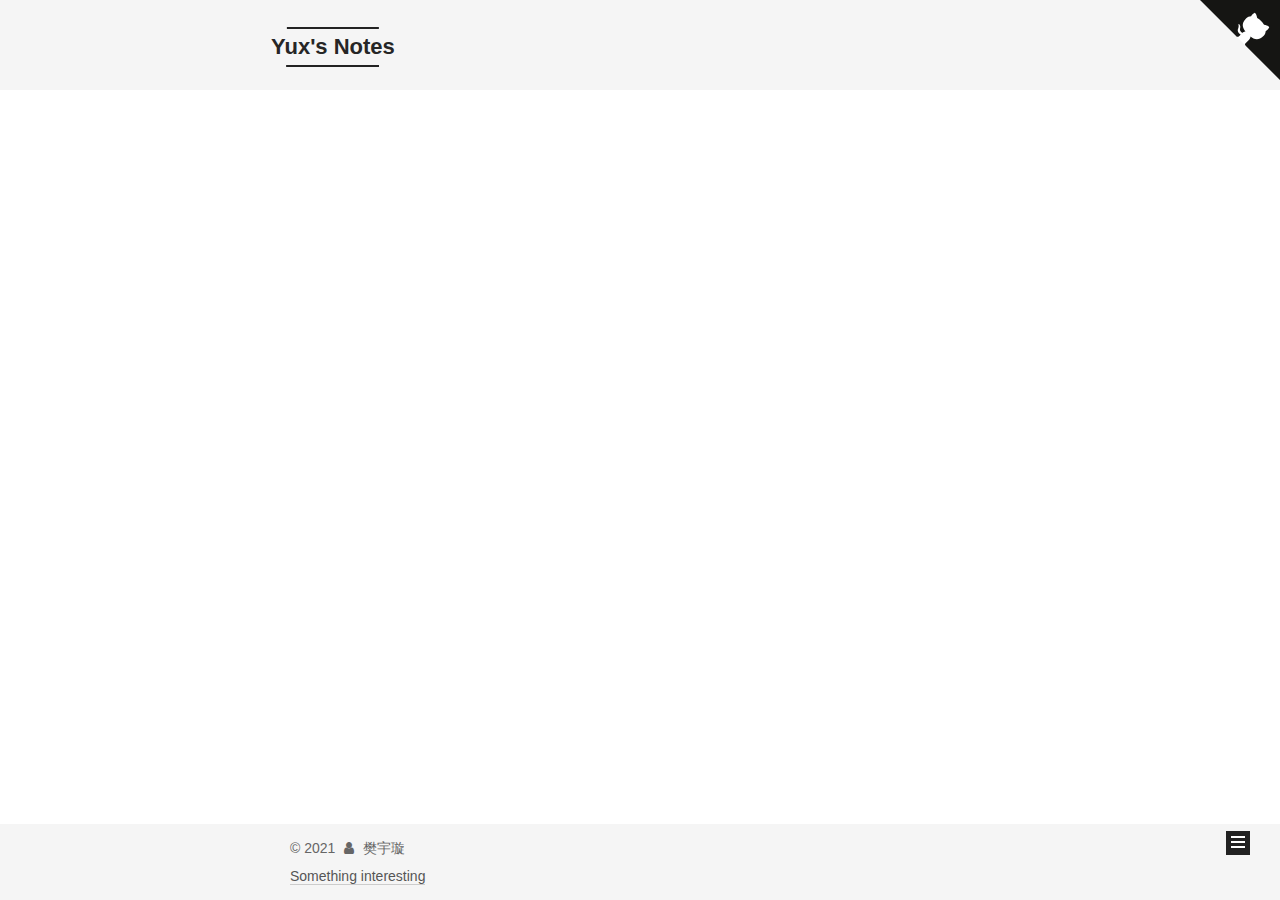
<file: archives/2021/07/index.html>
<!DOCTYPE html>



  


<html class="theme-next mist use-motion" lang="zh-Hans">
<head>
  <meta charset="UTF-8"/>
<meta http-equiv="X-UA-Compatible" content="IE=edge" />
<meta name="viewport" content="width=device-width, initial-scale=1, maximum-scale=1"/>
<meta name="theme-color" content="#222">









<meta http-equiv="Cache-Control" content="no-transform" />
<meta http-equiv="Cache-Control" content="no-siteapp" />
















  
  
  <link href="/lib/fancybox/source/jquery.fancybox.css?v=2.1.5" rel="stylesheet" type="text/css" />







<link href="/lib/font-awesome/css/font-awesome.min.css?v=4.6.2" rel="stylesheet" type="text/css" />

<link href="/css/main.css?v=5.1.4" rel="stylesheet" type="text/css" />


  <link rel="apple-touch-icon" sizes="180x180" href="/images/apple-touch-icon-next.png?v=5.1.4">


  <link rel="icon" type="image/png" sizes="32x32" href="/images/favicon-32x32-next.png?v=5.1.4">


  <link rel="icon" type="image/png" sizes="16x16" href="/images/favicon-16x16-next.png?v=5.1.4">


  <link rel="mask-icon" href="/images/logo.svg?v=5.1.4" color="#222">





  <meta name="keywords" content="fanyuxuan" />










<meta name="description" content="描述">
<meta property="og:type" content="website">
<meta property="og:title" content="Yux&#39;s Notes">
<meta property="og:url" content="http://example.com/archives/2021/07/index.html">
<meta property="og:site_name" content="Yux&#39;s Notes">
<meta property="og:description" content="描述">
<meta property="og:locale">
<meta property="article:author" content="樊宇璇">
<meta property="article:tag" content="樊宇璇">
<meta name="twitter:card" content="summary">



<script type="text/javascript" id="hexo.configurations">
  var NexT = window.NexT || {};
  var CONFIG = {
    root: '',
    scheme: 'Mist',
    version: '5.1.4',
    sidebar: {"position":"left","display":"hide","offset":12,"b2t":false,"scrollpercent":false,"onmobile":false},
    fancybox: true,
    tabs: true,
    motion: {"enable":true,"async":false,"transition":{"post_block":"fadeIn","post_header":"slideDownIn","post_body":"slideDownIn","coll_header":"slideLeftIn","sidebar":"slideUpIn"}},
    duoshuo: {
      userId: '0',
      author: '博主'
    },
    algolia: {
      applicationID: '',
      apiKey: '',
      indexName: '',
      hits: {"per_page":10},
      labels: {"input_placeholder":"Search for Posts","hits_empty":"We didn't find any results for the search: ${query}","hits_stats":"${hits} results found in ${time} ms"}
    }
  };
</script>



  <link rel="canonical" href="http://example.com/archives/2021/07/"/>





  <title>归档 | Yux's Notes</title>
  








<meta name="generator" content="Hexo 5.4.0"></head>

<body itemscope itemtype="http://schema.org/WebPage" lang="zh-Hans">

  
  
    
  

  <div class="container sidebar-position-left page-archive">
    <div class="headband"></div>
		<a target="_blank" rel="noopener" href="https://github.com/coderYux" class="github-corner" aria-label="View source on GitHub"><svg width="80" height="80" viewBox="0 0 250 250" style="fill:#151513; color:#fff; position: absolute; top: 0; border: 0; right: 0;" aria-hidden="true"><path d="M0,0 L115,115 L130,115 L142,142 L250,250 L250,0 Z"></path><path d="M128.3,109.0 C113.8,99.7 119.0,89.6 119.0,89.6 C122.0,82.7 120.5,78.6 120.5,78.6 C119.2,72.0 123.4,76.3 123.4,76.3 C127.3,80.9 125.5,87.3 125.5,87.3 C122.9,97.6 130.6,101.9 134.4,103.2" fill="currentColor" style="transform-origin: 130px 106px;" class="octo-arm"></path><path d="M115.0,115.0 C114.9,115.1 118.7,116.5 119.8,115.4 L133.7,101.6 C136.9,99.2 139.9,98.4 142.2,98.6 C133.8,88.0 127.5,74.4 143.8,58.0 C148.5,53.4 154.0,51.2 159.7,51.0 C160.3,49.4 163.2,43.6 171.4,40.1 C171.4,40.1 176.1,42.5 178.8,56.2 C183.1,58.6 187.2,61.8 190.9,65.4 C194.5,69.0 197.7,73.2 200.1,77.6 C213.8,80.2 216.3,84.9 216.3,84.9 C212.7,93.1 206.9,96.0 205.4,96.6 C205.1,102.4 203.0,107.8 198.3,112.5 C181.9,128.9 168.3,122.5 157.7,114.1 C157.9,116.9 156.7,120.9 152.7,124.9 L141.0,136.5 C139.8,137.7 141.6,141.9 141.8,141.8 Z" fill="currentColor" class="octo-body"></path></svg></a><style>.github-corner:hover .octo-arm{animation:octocat-wave 560ms ease-in-out}@keyframes octocat-wave{0%,100%{transform:rotate(0)}20%,60%{transform:rotate(-25deg)}40%,80%{transform:rotate(10deg)}}@media (max-width:500px){.github-corner:hover .octo-arm{animation:none}.github-corner .octo-arm{animation:octocat-wave 560ms ease-in-out}}</style>
	
    <header id="header" class="header" itemscope itemtype="http://schema.org/WPHeader">
      <div class="header-inner"><div class="site-brand-wrapper">
  <div class="site-meta ">
    

    <div class="custom-logo-site-title">
      <a href="/"  class="brand" rel="start">
        <span class="logo-line-before"><i></i></span>
        <span class="site-title">Yux's Notes</span>
        <span class="logo-line-after"><i></i></span>
      </a>
    </div>
      
        <p class="site-subtitle">副标题</p>
      
  </div>

  <div class="site-nav-toggle">
    <button>
      <span class="btn-bar"></span>
      <span class="btn-bar"></span>
      <span class="btn-bar"></span>
    </button>
  </div>
</div>

<nav class="site-nav">
  

  
    <ul id="menu" class="menu">
      
        
        <li class="menu-item menu-item-home">
          <a href="/" rel="section">
            
              <i class="menu-item-icon fa fa-fw fa-home"></i> <br />
            
            首页
          </a>
        </li>
      
        
        <li class="menu-item menu-item-categories">
          <a href="/categories/" rel="section">
            
              <i class="menu-item-icon fa fa-fw fa-th"></i> <br />
            
            分类
          </a>
        </li>
      
        
        <li class="menu-item menu-item-tags">
          <a href="/tags/" rel="section">
            
              <i class="menu-item-icon fa fa-fw fa-tags"></i> <br />
            
            标签
          </a>
        </li>
      
        
        <li class="menu-item menu-item-archives">
          <a href="/archives/" rel="section">
            
              <i class="menu-item-icon fa fa-fw fa-archive"></i> <br />
            
            归档
          </a>
        </li>
      
        
        <li class="menu-item menu-item-about">
          <a href="/about/" rel="section">
            
              <i class="menu-item-icon fa fa-fw fa-user"></i> <br />
            
            关于
          </a>
        </li>
      
        
        <li class="menu-item menu-item-schedule">
          <a href="/schedule/" rel="section">
            
              <i class="menu-item-icon fa fa-fw fa-calendar"></i> <br />
            
            日程表
          </a>
        </li>
      
        
        <li class="menu-item menu-item-sitemap">
          <a href="/sitemap.xml" rel="section">
            
              <i class="menu-item-icon fa fa-fw fa-sitemap"></i> <br />
            
            站点地图
          </a>
        </li>
      

      
    </ul>
  

  
</nav>



 </div>
    </header>

    <main id="main" class="main">
      <div class="main-inner">
        <div class="content-wrap">
          <div id="content" class="content">
            

  
  
  
  <div class="post-block archive">
    <div id="posts" class="posts-collapse">
      <span class="archive-move-on"></span>

      <span class="archive-page-counter">
        
        
        
          
        
        嗯..! 目前共计 1 篇日志。 继续努力。
      </span>

      

        
        
        

        
          
          <div class="collection-title">
            <h1 class="archive-year" id="archive-year-2021">2021</h1>
          </div>
        
        

        

  <article class="post post-type-normal" itemscope itemtype="http://schema.org/Article">
    <header class="post-header">

      <h2 class="post-title">
        
            <a class="post-title-link" href="/2021/07/02/elasticsearch/" itemprop="url">
              
                <span itemprop="name">elasticsearch</span>
              
            </a>
        
      </h2>

      <div class="post-meta">
        <time class="post-time" itemprop="dateCreated"
              datetime="2021-07-02T16:02:04+08:00"
              content="2021-07-02" >
          07-02
        </time>
      </div>

    </header>
  </article>



      

    </div>
  </div>
  
  
  

  



          </div>
          


          

        </div>
        
          
  
  <div class="sidebar-toggle">
    <div class="sidebar-toggle-line-wrap">
      <span class="sidebar-toggle-line sidebar-toggle-line-first"></span>
      <span class="sidebar-toggle-line sidebar-toggle-line-middle"></span>
      <span class="sidebar-toggle-line sidebar-toggle-line-last"></span>
    </div>
  </div>

  <aside id="sidebar" class="sidebar">
    
    <div class="sidebar-inner">

      

      

      <section class="site-overview-wrap sidebar-panel sidebar-panel-active">
        <div class="site-overview">
          <div class="site-author motion-element" itemprop="author" itemscope itemtype="http://schema.org/Person">
            
              <img class="site-author-image" itemprop="image"
                src="/images/avatar.jpg"
                alt="" />
            
              <p class="site-author-name" itemprop="name"></p>
              <p class="site-description motion-element" itemprop="description"></p>
          </div>

          <nav class="site-state motion-element">

            
              <div class="site-state-item site-state-posts">
              
                <a href="/archives/%7C%7Carchive">
              
                  <span class="site-state-item-count">1</span>
                  <span class="site-state-item-name">日志</span>
                </a>
              </div>
            

            
              
              
              <div class="site-state-item site-state-categories">
                <a href="/categories/index.html">
                  <span class="site-state-item-count">1</span>
                  <span class="site-state-item-name">分类</span>
                </a>
              </div>
            

            
              
              
              <div class="site-state-item site-state-tags">
                <a href="/tags/index.html">
                  <span class="site-state-item-count">1</span>
                  <span class="site-state-item-name">标签</span>
                </a>
              </div>
            

          </nav>

          

          

          
          

          
          

          

        </div>
      </section>

      

      

    </div>
  </aside>


        
      </div>
    </main>

    <footer id="footer" class="footer">
      <div class="footer-inner">
        <div class="copyright">&copy; <span itemprop="copyrightYear">2021</span>
  <span class="with-love">
    <i class="fa fa-user"></i>
  </span>
  <span class="author" itemprop="copyrightHolder">樊宇璇</span>

  
</div>








  <div class="footer-custom"><a target="_blank" href="https://www.webhek.com/misc-res/species-in-pieces/#">Something interesting</a></div>


        







        
      </div>
    </footer>

    
      <div class="back-to-top">
        <i class="fa fa-arrow-up"></i>
        
      </div>
    

    

  </div>

  

<script type="text/javascript">
  if (Object.prototype.toString.call(window.Promise) !== '[object Function]') {
    window.Promise = null;
  }
</script>









  












  
  
    <script type="text/javascript" src="/lib/jquery/index.js?v=2.1.3"></script>
  

  
  
    <script type="text/javascript" src="/lib/fastclick/lib/fastclick.min.js?v=1.0.6"></script>
  

  
  
    <script type="text/javascript" src="/lib/jquery_lazyload/jquery.lazyload.js?v=1.9.7"></script>
  

  
  
    <script type="text/javascript" src="/lib/velocity/velocity.min.js?v=1.2.1"></script>
  

  
  
    <script type="text/javascript" src="/lib/velocity/velocity.ui.min.js?v=1.2.1"></script>
  

  
  
    <script type="text/javascript" src="/lib/fancybox/source/jquery.fancybox.pack.js?v=2.1.5"></script>
  


  


  <script type="text/javascript" src="/js/src/utils.js?v=5.1.4"></script>

  <script type="text/javascript" src="/js/src/motion.js?v=5.1.4"></script>



  
  

  

  


  <script type="text/javascript" src="/js/src/bootstrap.js?v=5.1.4"></script>



  


  




	





  





  












  





  

  

  

  
  

  

  

  

</body>
</html>
</file>
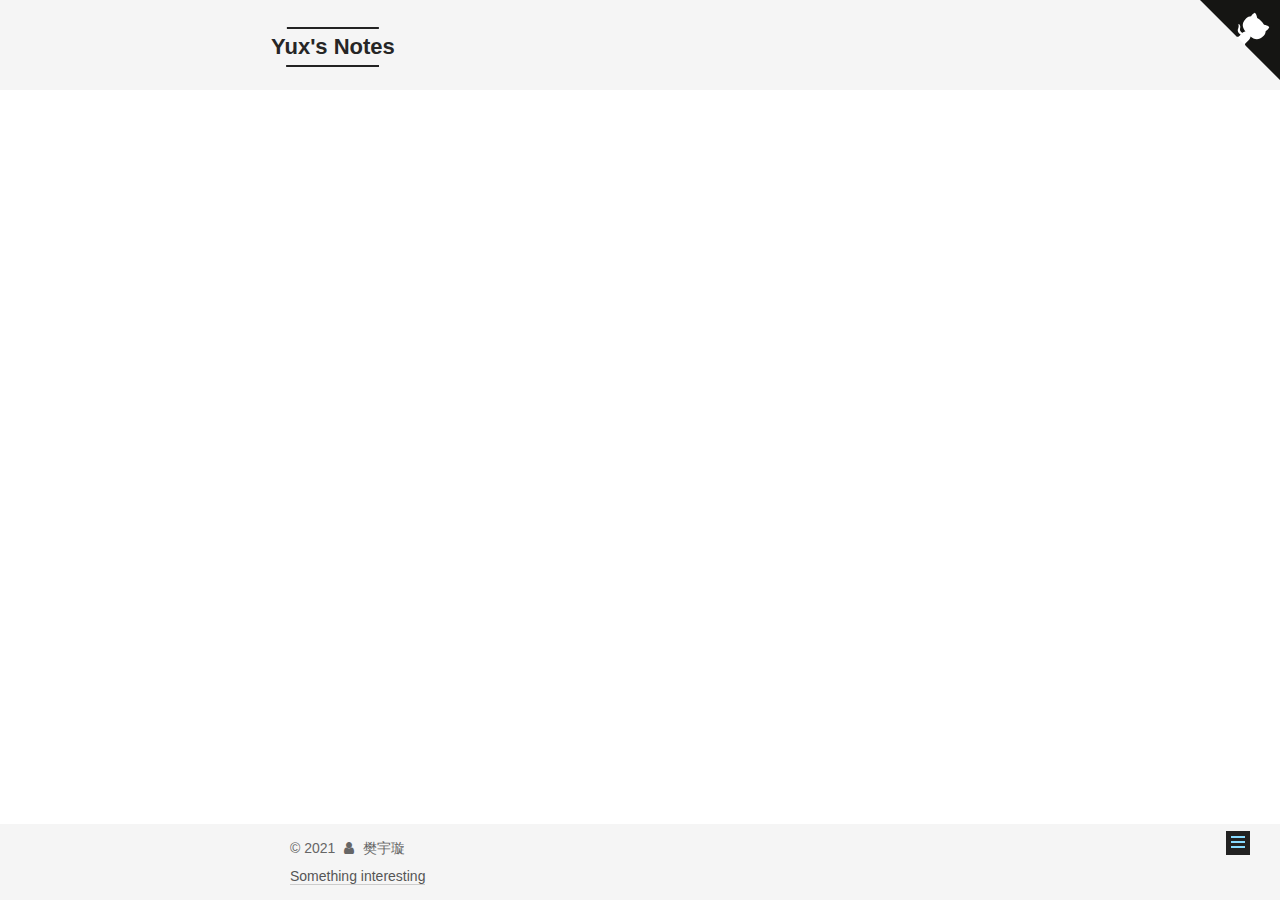
<file: 2021/06/28/hello-world/index.html>
<!DOCTYPE html>



  


<html class="theme-next mist use-motion" lang="zh-Hans">
<head>
  <meta charset="UTF-8"/>
<meta http-equiv="X-UA-Compatible" content="IE=edge" />
<meta name="viewport" content="width=device-width, initial-scale=1, maximum-scale=1"/>
<meta name="theme-color" content="#222">









<meta http-equiv="Cache-Control" content="no-transform" />
<meta http-equiv="Cache-Control" content="no-siteapp" />
















  
  
  <link href="/lib/fancybox/source/jquery.fancybox.css?v=2.1.5" rel="stylesheet" type="text/css" />







<link href="/lib/font-awesome/css/font-awesome.min.css?v=4.6.2" rel="stylesheet" type="text/css" />

<link href="/css/main.css?v=5.1.4" rel="stylesheet" type="text/css" />


  <link rel="apple-touch-icon" sizes="180x180" href="/images/apple-touch-icon-next.png?v=5.1.4">


  <link rel="icon" type="image/png" sizes="32x32" href="/images/favicon-32x32-next.png?v=5.1.4">


  <link rel="icon" type="image/png" sizes="16x16" href="/images/favicon-16x16-next.png?v=5.1.4">


  <link rel="mask-icon" href="/images/logo.svg?v=5.1.4" color="#222">





  <meta name="keywords" content="fanyuxuan" />










<meta name="description" content="很高兴认识你">
<meta property="og:type" content="article">
<meta property="og:title" content="这里是樊宇璇广场">
<meta property="og:url" content="http://example.com/2021/06/28/hello-world/index.html">
<meta property="og:site_name" content="Yux&#39;s Notes">
<meta property="og:description" content="很高兴认识你">
<meta property="og:locale">
<meta property="article:published_time" content="2021-06-28T08:05:03.545Z">
<meta property="article:modified_time" content="2021-06-29T08:06:09.427Z">
<meta property="article:author" content="樊宇璇">
<meta property="article:tag" content="樊宇璇">
<meta name="twitter:card" content="summary">



<script type="text/javascript" id="hexo.configurations">
  var NexT = window.NexT || {};
  var CONFIG = {
    root: '',
    scheme: 'Mist',
    version: '5.1.4',
    sidebar: {"position":"left","display":"hide","offset":12,"b2t":false,"scrollpercent":false,"onmobile":false},
    fancybox: true,
    tabs: true,
    motion: {"enable":true,"async":false,"transition":{"post_block":"fadeIn","post_header":"slideDownIn","post_body":"slideDownIn","coll_header":"slideLeftIn","sidebar":"slideUpIn"}},
    duoshuo: {
      userId: '0',
      author: '博主'
    },
    algolia: {
      applicationID: '',
      apiKey: '',
      indexName: '',
      hits: {"per_page":10},
      labels: {"input_placeholder":"Search for Posts","hits_empty":"We didn't find any results for the search: ${query}","hits_stats":"${hits} results found in ${time} ms"}
    }
  };
</script>



  <link rel="canonical" href="http://example.com/2021/06/28/hello-world/"/>





  <title>这里是樊宇璇广场 | Yux's Notes</title>
  








<meta name="generator" content="Hexo 5.4.0"></head>

<body itemscope itemtype="http://schema.org/WebPage" lang="zh-Hans">

  
  
    
  

  <div class="container sidebar-position-left page-post-detail">
    <div class="headband"></div>
		<a target="_blank" rel="noopener" href="https://github.com/coderYux" class="github-corner" aria-label="View source on GitHub"><svg width="80" height="80" viewBox="0 0 250 250" style="fill:#151513; color:#fff; position: absolute; top: 0; border: 0; right: 0;" aria-hidden="true"><path d="M0,0 L115,115 L130,115 L142,142 L250,250 L250,0 Z"></path><path d="M128.3,109.0 C113.8,99.7 119.0,89.6 119.0,89.6 C122.0,82.7 120.5,78.6 120.5,78.6 C119.2,72.0 123.4,76.3 123.4,76.3 C127.3,80.9 125.5,87.3 125.5,87.3 C122.9,97.6 130.6,101.9 134.4,103.2" fill="currentColor" style="transform-origin: 130px 106px;" class="octo-arm"></path><path d="M115.0,115.0 C114.9,115.1 118.7,116.5 119.8,115.4 L133.7,101.6 C136.9,99.2 139.9,98.4 142.2,98.6 C133.8,88.0 127.5,74.4 143.8,58.0 C148.5,53.4 154.0,51.2 159.7,51.0 C160.3,49.4 163.2,43.6 171.4,40.1 C171.4,40.1 176.1,42.5 178.8,56.2 C183.1,58.6 187.2,61.8 190.9,65.4 C194.5,69.0 197.7,73.2 200.1,77.6 C213.8,80.2 216.3,84.9 216.3,84.9 C212.7,93.1 206.9,96.0 205.4,96.6 C205.1,102.4 203.0,107.8 198.3,112.5 C181.9,128.9 168.3,122.5 157.7,114.1 C157.9,116.9 156.7,120.9 152.7,124.9 L141.0,136.5 C139.8,137.7 141.6,141.9 141.8,141.8 Z" fill="currentColor" class="octo-body"></path></svg></a><style>.github-corner:hover .octo-arm{animation:octocat-wave 560ms ease-in-out}@keyframes octocat-wave{0%,100%{transform:rotate(0)}20%,60%{transform:rotate(-25deg)}40%,80%{transform:rotate(10deg)}}@media (max-width:500px){.github-corner:hover .octo-arm{animation:none}.github-corner .octo-arm{animation:octocat-wave 560ms ease-in-out}}</style>
	
    <header id="header" class="header" itemscope itemtype="http://schema.org/WPHeader">
      <div class="header-inner"><div class="site-brand-wrapper">
  <div class="site-meta ">
    

    <div class="custom-logo-site-title">
      <a href="/"  class="brand" rel="start">
        <span class="logo-line-before"><i></i></span>
        <span class="site-title">Yux's Notes</span>
        <span class="logo-line-after"><i></i></span>
      </a>
    </div>
      
        <p class="site-subtitle">副标题</p>
      
  </div>

  <div class="site-nav-toggle">
    <button>
      <span class="btn-bar"></span>
      <span class="btn-bar"></span>
      <span class="btn-bar"></span>
    </button>
  </div>
</div>

<nav class="site-nav">
  

  
    <ul id="menu" class="menu">
      
        
        <li class="menu-item menu-item-home">
          <a href="/%20" rel="section">
            
              <i class="menu-item-icon fa fa-fw fa-home"></i> <br />
            
            首页
          </a>
        </li>
      
        
        <li class="menu-item menu-item-categories">
          <a href="/categories/%20" rel="section">
            
              <i class="menu-item-icon fa fa-fw fa-th"></i> <br />
            
            分类
          </a>
        </li>
      
        
        <li class="menu-item menu-item-archives">
          <a href="/archives/%20" rel="section">
            
              <i class="menu-item-icon fa fa-fw fa-archive"></i> <br />
            
            归档
          </a>
        </li>
      
        
        <li class="menu-item menu-item-tags">
          <a href="/tags/%20" rel="section">
            
              <i class="menu-item-icon fa fa-fw fa-tags"></i> <br />
            
            标签
          </a>
        </li>
      

      
    </ul>
  

  
</nav>



 </div>
    </header>

    <main id="main" class="main">
      <div class="main-inner">
        <div class="content-wrap">
          <div id="content" class="content">
            

  <div id="posts" class="posts-expand">
    

  

  
  
  

  <article class="post post-type-normal" itemscope itemtype="http://schema.org/Article">
  
  
  
  <div class="post-block">
    <link itemprop="mainEntityOfPage" href="http://example.com/2021/06/28/hello-world/">

    <span hidden itemprop="author" itemscope itemtype="http://schema.org/Person">
      <meta itemprop="name" content="">
      <meta itemprop="description" content="">
      <meta itemprop="image" content="/images/avatar.jpg">
    </span>

    <span hidden itemprop="publisher" itemscope itemtype="http://schema.org/Organization">
      <meta itemprop="name" content="Yux's Notes">
    </span>

    
      <header class="post-header">

        
        
          <h1 class="post-title" itemprop="name headline">这里是樊宇璇广场</h1>
        

        <div class="post-meta">
          <span class="post-time">
            
              <span class="post-meta-item-icon">
                <i class="fa fa-calendar-o"></i>
              </span>
              
                <span class="post-meta-item-text">发表于</span>
              
              <time title="创建于" itemprop="dateCreated datePublished" datetime="2021-06-28T16:05:03+08:00">
                2021-06-28
              </time>
            

            

            
          </span>

          

          
            
          

          
          

          

          

          

        </div>
      </header>
    

    
    
    
    <div class="post-body" itemprop="articleBody">

      
      

      
        <p>很高兴认识你</p>

      
    </div>
    
    
    

    

    

    

    <footer class="post-footer">
      

      
      
      

      

      
      
    </footer>
  </div>
  
  
  
  </article>



    <div class="post-spread">
      
    </div>
  </div>


          </div>
          


          

  



        </div>
        
          
  
  <div class="sidebar-toggle">
    <div class="sidebar-toggle-line-wrap">
      <span class="sidebar-toggle-line sidebar-toggle-line-first"></span>
      <span class="sidebar-toggle-line sidebar-toggle-line-middle"></span>
      <span class="sidebar-toggle-line sidebar-toggle-line-last"></span>
    </div>
  </div>

  <aside id="sidebar" class="sidebar">
    
    <div class="sidebar-inner">

      

      

      <section class="site-overview-wrap sidebar-panel sidebar-panel-active">
        <div class="site-overview">
          <div class="site-author motion-element" itemprop="author" itemscope itemtype="http://schema.org/Person">
            
              <img class="site-author-image" itemprop="image"
                src="/images/avatar.jpg"
                alt="" />
            
              <p class="site-author-name" itemprop="name"></p>
              <p class="site-description motion-element" itemprop="description"></p>
          </div>

          <nav class="site-state motion-element">

            
              <div class="site-state-item site-state-posts">
              
                <a href="/archives/%20%7C%7C%20archive">
              
                  <span class="site-state-item-count">1</span>
                  <span class="site-state-item-name">日志</span>
                </a>
              </div>
            

            

            

          </nav>

          

          

          
          

          
          

          

        </div>
      </section>

      

      

    </div>
  </aside>


        
      </div>
    </main>

    <footer id="footer" class="footer">
      <div class="footer-inner">
        <div class="copyright">&copy; <span itemprop="copyrightYear">2021</span>
  <span class="with-love">
    <i class="fa fa-user"></i>
  </span>
  <span class="author" itemprop="copyrightHolder">樊宇璇</span>

  
</div>








  <div class="footer-custom"><a target="_blank" href="https://www.webhek.com/misc-res/species-in-pieces/#">Something interesting</a></div>


        







        
      </div>
    </footer>

    
      <div class="back-to-top">
        <i class="fa fa-arrow-up"></i>
        
      </div>
    

    

  </div>

  

<script type="text/javascript">
  if (Object.prototype.toString.call(window.Promise) !== '[object Function]') {
    window.Promise = null;
  }
</script>









  












  
  
    <script type="text/javascript" src="/lib/jquery/index.js?v=2.1.3"></script>
  

  
  
    <script type="text/javascript" src="/lib/fastclick/lib/fastclick.min.js?v=1.0.6"></script>
  

  
  
    <script type="text/javascript" src="/lib/jquery_lazyload/jquery.lazyload.js?v=1.9.7"></script>
  

  
  
    <script type="text/javascript" src="/lib/velocity/velocity.min.js?v=1.2.1"></script>
  

  
  
    <script type="text/javascript" src="/lib/velocity/velocity.ui.min.js?v=1.2.1"></script>
  

  
  
    <script type="text/javascript" src="/lib/fancybox/source/jquery.fancybox.pack.js?v=2.1.5"></script>
  


  


  <script type="text/javascript" src="/js/src/utils.js?v=5.1.4"></script>

  <script type="text/javascript" src="/js/src/motion.js?v=5.1.4"></script>



  
  

  
  <script type="text/javascript" src="/js/src/scrollspy.js?v=5.1.4"></script>
<script type="text/javascript" src="/js/src/post-details.js?v=5.1.4"></script>



  


  <script type="text/javascript" src="/js/src/bootstrap.js?v=5.1.4"></script>



  


  




	





  





  












  





  

  

  

  
  

  

  

  

</body>
</html>
</file>
<file: css/main.css>
/* normalize.css v3.0.2 | MIT License | git.io/normalize */
html {
  font-family: sans-serif; /* 1 */
  -ms-text-size-adjust: 100%; /* 2 */
  -webkit-text-size-adjust: 100%; /* 2 */
}
body {
  margin: 0;
}
article,
aside,
details,
figcaption,
figure,
footer,
header,
hgroup,
main,
menu,
nav,
section,
summary {
  display: block;
}
audio,
canvas,
progress,
video {
  display: inline-block; /* 1 */
  vertical-align: baseline; /* 2 */
}
audio:not([controls]) {
  display: none;
  height: 0;
}
[hidden],
template {
  display: none;
}
a {
  background-color: transparent;
}
a:active,
a:hover {
  outline: 0;
}
abbr[title] {
  border-bottom: 1px dotted;
}
b,
strong {
  font-weight: bold;
}
dfn {
  font-style: italic;
}
h1 {
  font-size: 2em;
  margin: 0.67em 0;
}
mark {
  background: #ff0;
  color: #000;
}
small {
  font-size: 80%;
}
sub,
sup {
  font-size: 75%;
  line-height: 0;
  position: relative;
  vertical-align: baseline;
}
sup {
  top: -0.5em;
}
sub {
  bottom: -0.25em;
}
img {
  border: 0;
}
svg:not(:root) {
  overflow: hidden;
}
figure {
  margin: 1em 40px;
}
hr {
  -moz-box-sizing: content-box;
  box-sizing: content-box;
  height: 0;
}
pre {
  overflow: auto;
}
code,
kbd,
pre,
samp {
  font-family: monospace, monospace;
  font-size: 1em;
}
button,
input,
optgroup,
select,
textarea {
  color: inherit; /* 1 */
  font: inherit; /* 2 */
  margin: 0; /* 3 */
}
button {
  overflow: visible;
}
button,
select {
  text-transform: none;
}
button,
html input[type="button"],
input[type="reset"],
input[type="submit"] {
  -webkit-appearance: button; /* 2 */
  cursor: pointer; /* 3 */
}
button[disabled],
html input[disabled] {
  cursor: default;
}
button::-moz-focus-inner,
input::-moz-focus-inner {
  border: 0;
  padding: 0;
}
input {
  line-height: normal;
}
input[type="checkbox"],
input[type="radio"] {
  box-sizing: border-box; /* 1 */
  padding: 0; /* 2 */
}
input[type="number"]::-webkit-inner-spin-button,
input[type="number"]::-webkit-outer-spin-button {
  height: auto;
}
input[type="search"] {
  -webkit-appearance: textfield; /* 1 */
  -moz-box-sizing: content-box;
  -webkit-box-sizing: content-box; /* 2 */
  box-sizing: content-box;
}
input[type="search"]::-webkit-search-cancel-button,
input[type="search"]::-webkit-search-decoration {
  -webkit-appearance: none;
}
fieldset {
  border: 1px solid #c0c0c0;
  margin: 0 2px;
  padding: 0.35em 0.625em 0.75em;
}
legend {
  border: 0; /* 1 */
  padding: 0; /* 2 */
}
textarea {
  overflow: auto;
}
optgroup {
  font-weight: bold;
}
table {
  border-collapse: collapse;
  border-spacing: 0;
}
td,
th {
  padding: 0;
}
::selection {
  background: #262a30;
  color: #fff;
}
body {
  position: relative;
  font-family: 'Lato', "PingFang SC", "Microsoft YaHei", sans-serif;
  font-size: 14px;
  line-height: 2;
  color: #555;
  background: #fff;
}
@media (max-width: 767px) {
  body {
    padding-right: 0 !important;
  }
}
@media (min-width: 768px) and (max-width: 991px) {
  body {
    padding-right: 0 !important;
  }
}
@media (min-width: 1600px) {
  body {
    font-size: 16px;
  }
}
h1,
h2,
h3,
h4,
h5,
h6 {
  margin: 0;
  padding: 0;
  font-weight: bold;
  line-height: 1.5;
  font-family: 'Lato', "PingFang SC", "Microsoft YaHei", sans-serif;
}
h2,
h3,
h4,
h5,
h6 {
  margin: 20px 0 15px;
}
h1 {
  font-size: 24px;
}
@media (max-width: 767px) {
  h1 {
    font-size: 20px;
  }
}
h2 {
  font-size: 22px;
}
@media (max-width: 767px) {
  h2 {
    font-size: 18px;
  }
}
h3 {
  font-size: 20px;
}
@media (max-width: 767px) {
  h3 {
    font-size: 16px;
  }
}
h4 {
  font-size: 18px;
}
@media (max-width: 767px) {
  h4 {
    font-size: 14px;
  }
}
h5 {
  font-size: 16px;
}
@media (max-width: 767px) {
  h5 {
    font-size: 12px;
  }
}
h6 {
  font-size: 14px;
}
@media (max-width: 767px) {
  h6 {
    font-size: 10px;
  }
}
p {
  margin: 0 0 20px 0;
}
a {
  color: #555;
  text-decoration: none;
  outline: none;
  border-bottom: 1px solid #999;
  word-wrap: break-word;
}
a:hover {
  color: #222;
  border-bottom-color: #222;
}
blockquote {
  margin: 0;
  padding: 0;
}
img {
  display: block;
  margin: auto;
  max-width: 100%;
  height: auto;
}
hr {
  margin: 40px 0;
  height: 3px;
  border: none;
  background-color: #ddd;
  background-image: repeating-linear-gradient(-45deg, #fff, #fff 4px, transparent 4px, transparent 8px);
}
blockquote {
  padding: 0 15px;
  color: #666;
  border-left: 4px solid #ddd;
}
blockquote cite::before {
  content: "-";
  padding: 0 5px;
}
dt {
  font-weight: 700;
}
dd {
  margin: 0;
  padding: 0;
}
kbd {
  border: 1px solid #ccc;
  border-radius: 0.2em;
  box-shadow: 0.1em 0.1em 0.2em rgba(0,0,0,0.1);
  background-color: #f9f9f9;
  font-family: inherit;
  background-image: -webkit-linear-gradient(top, #eee, #fff, #eee);
  padding: 0.1em 0.3em;
  white-space: nowrap;
}
.text-left {
  text-align: left;
}
.text-center {
  text-align: center;
}
.text-right {
  text-align: right;
}
.text-justify {
  text-align: justify;
}
.text-nowrap {
  white-space: nowrap;
}
.text-lowercase {
  text-transform: lowercase;
}
.text-uppercase {
  text-transform: uppercase;
}
.text-capitalize {
  text-transform: capitalize;
}
.center-block {
  display: block;
  margin-left: auto;
  margin-right: auto;
}
.clearfix:before,
.clearfix:after {
  content: " ";
  display: table;
}
.clearfix:after {
  clear: both;
}
.pullquote {
  width: 45%;
}
.pullquote.left {
  float: left;
  margin-left: 5px;
  margin-right: 10px;
}
.pullquote.right {
  float: right;
  margin-left: 10px;
  margin-right: 5px;
}
.affix.affix.affix {
  position: fixed;
}
.translation {
  margin-top: -20px;
  font-size: 14px;
  color: #999;
}
.scrollbar-measure {
  width: 100px;
  height: 100px;
  overflow: scroll;
  position: absolute;
  top: -9999px;
}
.use-motion .motion-element {
  opacity: 0;
}
table {
  margin: 20px 0;
  width: 100%;
  border-collapse: collapse;
  border-spacing: 0;
  border: 1px solid #ddd;
  font-size: 14px;
  table-layout: fixed;
  word-wrap: break-all;
}
table>tbody>tr:nth-of-type(odd) {
  background-color: #f9f9f9;
}
table>tbody>tr:hover {
  background-color: #f5f5f5;
}
caption,
th,
td {
  padding: 8px;
  text-align: left;
  vertical-align: middle;
  font-weight: normal;
}
th,
td {
  border-bottom: 3px solid #ddd;
  border-right: 1px solid #eee;
}
th {
  padding-bottom: 10px;
  font-weight: 700;
}
td {
  border-bottom-width: 1px;
}
@media (max-width: 567px) {
  .header-inner {
    margin-bottom: initial !important;
  }
  .main-inner {
    margin-top: initial !important;
  }
  .content-wrap {
    padding: initial !important;
  }
  .posts-expand {
    padding-top: 8px !important;
    margin: initial !important;
  }
  .posts-expand .post-header {
    padding: 0 18px;
  }
  .posts-expand .post-meta {
    margin: 3px 0 10px 0 !important;
  }
  .post-block {
    padding: 8px 0 !important;
  }
  .post-body h2,
  .post-body h3,
  .post-body h4,
  .post-body h5,
  .post-body h6 {
    margin: 10px 18px 8px;
  }
  .post-body .note h2,
  .post-body .tabs .tab-content .tab-pane h2,
  .post-body .note h3,
  .post-body .tabs .tab-content .tab-pane h3,
  .post-body .note h4,
  .post-body .tabs .tab-content .tab-pane h4,
  .post-body .note h5,
  .post-body .tabs .tab-content .tab-pane h5,
  .post-body .note h6,
  .post-body .tabs .tab-content .tab-pane h6 {
    margin: 0 5px;
  }
  .post-body p {
    margin: 0 0 10px 0;
    padding: 0 18px;
  }
  .post-body .note > p,
  .post-body .tabs .tab-content .tab-pane > p {
    padding: 0 5px;
  }
  .post-body .video-container .fluid-vids {
    margin-bottom: 10px !important;
  }
  .post-body .note {
    padding: 10px !important;
    margin-bottom: 10px !important;
  }
  .post-body .tabs .tab-content .tab-pane {
    padding: 10px 10px 0 10px !important;
  }
  .post-nav {
    padding-bottom: 2px;
  }
}
html,
body {
  height: 100%;
}
.container {
  position: relative;
  min-height: 100%;
}
.header-inner {
  margin: 0 auto;
  padding: 100px 0 70px;
  width: 700px;
}
@media (min-width: 1600px) {
  .container .header-inner {
    width: 900px;
  }
}
.main {
  padding-bottom: 150px;
}
.main-inner {
  margin: 0 auto;
  width: 700px;
}
@media (min-width: 1600px) {
  .container .main-inner {
    width: 900px;
  }
}
.footer {
  position: absolute;
  left: 0;
  bottom: 0;
  width: 100%;
  min-height: 50px;
}
.footer-inner {
  box-sizing: border-box;
  margin: 20px auto;
  width: 700px;
}
@media (min-width: 1600px) {
  .container .footer-inner {
    width: 900px;
  }
}
pre,
.highlight {
  overflow: auto;
  margin: 20px 0;
  padding: 0;
  font-size: 13px;
  color: #4d4d4c;
  background: #f7f7f7;
  line-height: 1.6;
}
pre,
code {
  font-family: consolas, Menlo, "PingFang SC", "Microsoft YaHei", monospace;
}
code {
  padding: 2px 4px;
  word-wrap: break-word;
  color: #555;
  background: #eee;
  border-radius: 3px;
  font-size: 13px;
}
pre {
  padding: 10px;
}
pre code {
  padding: 0;
  color: #4d4d4c;
  background: none;
  text-shadow: none;
}
.highlight {
  border-radius: 1px;
}
.highlight pre {
  border: none;
  margin: 0;
  padding: 10px 0;
}
.highlight table {
  margin: 0;
  width: auto;
  border: none;
}
.highlight td {
  border: none;
  padding: 0;
}
.highlight figcaption {
  font-size: 1em;
  color: #4d4d4c;
  line-height: 1em;
  margin-bottom: 1em;
}
.highlight figcaption:before,
.highlight figcaption:after {
  content: " ";
  display: table;
}
.highlight figcaption:after {
  clear: both;
}
.highlight figcaption a {
  float: right;
  color: #4d4d4c;
}
.highlight figcaption a:hover {
  border-bottom-color: #4d4d4c;
}
.highlight .gutter pre {
  padding-left: 10px;
  padding-right: 10px;
  color: #869194;
  text-align: right;
  background-color: #eff2f3;
}
.highlight .code pre {
  width: 100%;
  padding-left: 10px;
  padding-right: 10px;
  background-color: #f7f7f7;
}
.highlight .line {
  height: 20px;
}
.gutter {
  -webkit-user-select: none;
  -moz-user-select: none;
  -ms-user-select: none;
  user-select: none;
}
.gist table {
  width: auto;
}
.gist table td {
  border: none;
}
pre .deletion {
  background: #fdd;
}
pre .addition {
  background: #dfd;
}
pre .meta {
  color: #8959a8;
}
pre .comment {
  color: #8e908c;
}
pre .variable,
pre .attribute,
pre .tag,
pre .regexp,
pre .ruby .constant,
pre .xml .tag .title,
pre .xml .pi,
pre .xml .doctype,
pre .html .doctype,
pre .css .id,
pre .css .class,
pre .css .pseudo {
  color: #c82829;
}
pre .number,
pre .preprocessor,
pre .built_in,
pre .literal,
pre .params,
pre .constant,
pre .command {
  color: #f5871f;
}
pre .ruby .class .title,
pre .css .rules .attribute,
pre .string,
pre .value,
pre .inheritance,
pre .header,
pre .ruby .symbol,
pre .xml .cdata,
pre .special,
pre .number,
pre .formula {
  color: #718c00;
}
pre .title,
pre .css .hexcolor {
  color: #3e999f;
}
pre .function,
pre .python .decorator,
pre .python .title,
pre .ruby .function .title,
pre .ruby .title .keyword,
pre .perl .sub,
pre .javascript .title,
pre .coffeescript .title {
  color: #4271ae;
}
pre .keyword,
pre .javascript .function {
  color: #8959a8;
}
.full-image.full-image.full-image.full-image {
  border: none;
  max-width: 100%;
  width: auto;
  margin: 20px auto 25px;
}
@media (min-width: 992px) {
  .full-image.full-image.full-image.full-image {
    max-width: none;
    width: 110%;
    margin: 25px -5%;
  }
}
.blockquote-center,
.page-home .post-type-quote blockquote,
.page-post-detail .post-type-quote blockquote {
  position: relative;
  margin: 40px 0;
  padding: 0;
  border-left: none;
  text-align: center;
}
.blockquote-center::before,
.page-home .post-type-quote blockquote::before,
.page-post-detail .post-type-quote blockquote::before,
.blockquote-center::after,
.page-home .post-type-quote blockquote::after,
.page-post-detail .post-type-quote blockquote::after {
  position: absolute;
  content: ' ';
  display: block;
  width: 100%;
  height: 24px;
  opacity: 0.2;
  background-repeat: no-repeat;
  background-position: 0 -6px;
  background-size: 22px 22px;
}
.blockquote-center::before,
.page-home .post-type-quote blockquote::before,
.page-post-detail .post-type-quote blockquote::before {
  top: -20px;
  background-image: url("../images/quote-l.svg");
  border-top: 1px solid #ccc;
}
.blockquote-center::after,
.page-home .post-type-quote blockquote::after,
.page-post-detail .post-type-quote blockquote::after {
  bottom: -20px;
  background-image: url("../images/quote-r.svg");
  border-bottom: 1px solid #ccc;
  background-position: 100% 8px;
}
.blockquote-center p,
.page-home .post-type-quote blockquote p,
.page-post-detail .post-type-quote blockquote p,
.blockquote-center div,
.page-home .post-type-quote blockquote div,
.page-post-detail .post-type-quote blockquote div {
  text-align: center;
}
.post .post-body .group-picture img {
  box-sizing: border-box;
  padding: 0 3px;
  border: none;
}
.post .group-picture-row {
  overflow: hidden;
  margin-top: 6px;
}
.post .group-picture-row:first-child {
  margin-top: 0;
}
.post .group-picture-column {
  float: left;
}
.page-post-detail .post-body .group-picture-column {
  float: none;
  margin-top: 10px;
  width: auto !important;
}
.page-post-detail .post-body .group-picture-column img {
  margin: 0 auto;
}
.page-archive .group-picture-container {
  overflow: hidden;
}
.page-archive .group-picture-row {
  float: left;
}
.page-archive .group-picture-row:first-child {
  margin-top: 6px;
}
.page-archive .group-picture-column {
  max-width: 150px;
  max-height: 150px;
}
.post-body .note {
  position: relative;
  padding: 15px;
  margin-bottom: 20px;
  border: 1px solid #eee;
  border-left-width: 5px;
  border-radius: 3px;
}
.post-body .note h2,
.post-body .note h3,
.post-body .note h4,
.post-body .note h5,
.post-body .note h6 {
  margin-top: 0;
  margin-bottom: 0;
  border-bottom: initial;
  padding-top: 0 !important;
}
.post-body .note p:first-child,
.post-body .note ul:first-child,
.post-body .note ol:first-child,
.post-body .note table:first-child,
.post-body .note pre:first-child,
.post-body .note blockquote:first-child {
  margin-top: 0;
}
.post-body .note p:last-child,
.post-body .note ul:last-child,
.post-body .note ol:last-child,
.post-body .note table:last-child,
.post-body .note pre:last-child,
.post-body .note blockquote:last-child {
  margin-bottom: 0;
}
.post-body .note.default {
  border-left-color: #777;
}
.post-body .note.default h2,
.post-body .note.default h3,
.post-body .note.default h4,
.post-body .note.default h5,
.post-body .note.default h6 {
  color: #777;
}
.post-body .note.primary {
  border-left-color: #6f42c1;
}
.post-body .note.primary h2,
.post-body .note.primary h3,
.post-body .note.primary h4,
.post-body .note.primary h5,
.post-body .note.primary h6 {
  color: #6f42c1;
}
.post-body .note.info {
  border-left-color: #428bca;
}
.post-body .note.info h2,
.post-body .note.info h3,
.post-body .note.info h4,
.post-body .note.info h5,
.post-body .note.info h6 {
  color: #428bca;
}
.post-body .note.success {
  border-left-color: #5cb85c;
}
.post-body .note.success h2,
.post-body .note.success h3,
.post-body .note.success h4,
.post-body .note.success h5,
.post-body .note.success h6 {
  color: #5cb85c;
}
.post-body .note.warning {
  border-left-color: #f0ad4e;
}
.post-body .note.warning h2,
.post-body .note.warning h3,
.post-body .note.warning h4,
.post-body .note.warning h5,
.post-body .note.warning h6 {
  color: #f0ad4e;
}
.post-body .note.danger {
  border-left-color: #d9534f;
}
.post-body .note.danger h2,
.post-body .note.danger h3,
.post-body .note.danger h4,
.post-body .note.danger h5,
.post-body .note.danger h6 {
  color: #d9534f;
}
.post-body .label {
  display: inline;
  padding: 0 2px;
  white-space: nowrap;
}
.post-body .label.default {
  background-color: #f0f0f0;
}
.post-body .label.primary {
  background-color: #efe6f7;
}
.post-body .label.info {
  background-color: #e5f2f8;
}
.post-body .label.success {
  background-color: #e7f4e9;
}
.post-body .label.warning {
  background-color: #fcf6e1;
}
.post-body .label.danger {
  background-color: #fae8eb;
}
.post-body .tabs {
  position: relative;
  display: block;
  margin-bottom: 20px;
  padding-top: 10px;
}
.post-body .tabs ul.nav-tabs {
  margin: 0;
  padding: 0;
  display: flex;
  margin-bottom: -1px;
}
@media (max-width: 413px) {
  .post-body .tabs ul.nav-tabs {
    display: block;
    margin-bottom: 5px;
  }
}
.post-body .tabs ul.nav-tabs li.tab {
  list-style-type: none !important;
  margin: 0 0.25em 0 0;
  border-top: 3px solid transparent;
  border-left: 1px solid transparent;
  border-right: 1px solid transparent;
}
@media (max-width: 413px) {
  .post-body .tabs ul.nav-tabs li.tab {
    margin: initial;
    border-top: 1px solid transparent;
    border-left: 3px solid transparent;
    border-right: 1px solid transparent;
    border-bottom: 1px solid transparent;
  }
}
.post-body .tabs ul.nav-tabs li.tab a {
  outline: 0;
  border-bottom: initial;
  display: block;
  line-height: 1.8em;
  padding: 0.25em 0.75em;
  transition-duration: 0.2s;
  transition-timing-function: ease-out;
  transition-delay: 0s;
}
.post-body .tabs ul.nav-tabs li.tab a i {
  width: 1.285714285714286em;
}
.post-body .tabs ul.nav-tabs li.tab.active {
  border-top: 3px solid #fc6423;
  border-left: 1px solid #ddd;
  border-right: 1px solid #ddd;
  background-color: #fff;
}
@media (max-width: 413px) {
  .post-body .tabs ul.nav-tabs li.tab.active {
    border-top: 1px solid #ddd;
    border-left: 3px solid #fc6423;
    border-right: 1px solid #ddd;
    border-bottom: 1px solid #ddd;
  }
}
.post-body .tabs ul.nav-tabs li.tab.active a {
  cursor: default;
  color: #555;
}
.post-body .tabs .tab-content {
  background-color: #fff;
}
.post-body .tabs .tab-content .tab-pane {
  border: 1px solid #ddd;
  padding: 20px 20px 0 20px;
}
.post-body .tabs .tab-content .tab-pane:not(.active) {
  display: none !important;
}
.post-body .tabs .tab-content .tab-pane.active {
  display: block !important;
}
.btn {
  display: inline-block;
  padding: 0 20px;
  font-size: 14px;
  color: #555;
  background: transparent;
  border: 2px solid #222;
  text-decoration: none;
  border-radius: 0;
  transition-property: background-color;
  transition-duration: 0.2s;
  transition-timing-function: ease-in-out;
  transition-delay: 0s;
  line-height: 2;
}
.btn:hover {
  border-color: #222;
  color: #222;
  background: #fff;
}
.btn +.btn {
  margin: 0 0 8px 8px;
}
.btn .fa-fw {
  width: 1.285714285714286em;
  text-align: left;
}
.btn-bar {
  display: block;
  width: 22px;
  height: 2px;
  background: #555;
  border-radius: 1px;
}
.btn-bar+.btn-bar {
  margin-top: 4px;
}
.pagination {
  margin: 120px 0 40px;
  text-align: center;
  border-top: 1px solid #eee;
}
.page-number-basic,
.pagination .prev,
.pagination .next,
.pagination .page-number,
.pagination .space {
  display: inline-block;
  position: relative;
  top: -1px;
  margin: 0 10px;
  padding: 0 11px;
}
@media (max-width: 767px) {
  .page-number-basic,
  .pagination .prev,
  .pagination .next,
  .pagination .page-number,
  .pagination .space {
    margin: 0 5px;
  }
}
.pagination .prev,
.pagination .next,
.pagination .page-number {
  border-bottom: 0;
  border-top: 1px solid #eee;
  transition-property: border-color;
  transition-duration: 0.2s;
  transition-timing-function: ease-in-out;
  transition-delay: 0s;
}
.pagination .prev:hover,
.pagination .next:hover,
.pagination .page-number:hover {
  border-top-color: #222;
}
.pagination .space {
  padding: 0;
  margin: 0;
}
.pagination .prev {
  margin-left: 0;
}
.pagination .next {
  margin-right: 0;
}
.pagination .page-number.current {
  color: #fff;
  background: #ccc;
  border-top-color: #ccc;
}
@media (max-width: 767px) {
  .pagination {
    border-top: none;
  }
  .pagination .prev,
  .pagination .next,
  .pagination .page-number {
    margin-bottom: 10px;
    border-top: 0;
    border-bottom: 1px solid #eee;
    padding: 0 10px;
  }
  .pagination .prev:hover,
  .pagination .next:hover,
  .pagination .page-number:hover {
    border-bottom-color: #222;
  }
}
.comments {
  margin: 60px 20px 0;
}
.tag-cloud {
  text-align: center;
}
.tag-cloud a {
  display: inline-block;
  margin: 10px;
}
.back-to-top {
  box-sizing: border-box;
  position: fixed;
  bottom: -100px;
  right: 30px;
  z-index: 1050;
  padding: 0 6px;
  width: 24px;
  background: #222;
  font-size: 12px;
  opacity: 1;
  color: #fff;
  cursor: pointer;
  text-align: center;
  -webkit-transform: translateZ(0);
  transition-property: bottom;
  transition-duration: 0.2s;
  transition-timing-function: ease-in-out;
  transition-delay: 0s;
}
@media (min-width: 768px) and (max-width: 991px) {
  .back-to-top {
    display: none !important;
  }
}
@media (max-width: 767px) {
  .back-to-top {
    display: none !important;
  }
}
.back-to-top.back-to-top-on {
  bottom: 19px;
}
.header {
  background: transparent;
}
.header-inner {
  position: relative;
}
.headband {
  height: 3px;
  background: #222;
}
.site-meta {
  margin: 0;
  text-align: left;
}
@media (max-width: 767px) {
  .site-meta {
    text-align: center;
  }
}
.brand {
  position: relative;
  display: inline-block;
  padding: 0 40px;
  color: #222;
  background: #222;
  border-bottom: none;
}
.brand:hover {
  color: #222;
}
.logo {
  display: inline-block;
  margin-right: 5px;
  line-height: 36px;
  vertical-align: top;
}
.site-title {
  display: inline-block;
  vertical-align: top;
  line-height: 36px;
  font-size: 20px;
  font-weight: normal;
  font-family: 'Lato', "PingFang SC", "Microsoft YaHei", sans-serif;
}
.site-subtitle {
  margin-top: 10px;
  font-size: 13px;
  color: #999;
}
.use-motion .brand {
  opacity: 0;
}
.use-motion .logo,
.use-motion .site-title,
.use-motion .site-subtitle {
  opacity: 0;
  position: relative;
  top: -10px;
}
.site-nav-toggle {
  display: none;
  position: absolute;
  top: 10px;
  left: 10px;
}
@media (max-width: 767px) {
  .site-nav-toggle {
    display: block;
  }
}
.site-nav-toggle button {
  margin-top: 2px;
  padding: 9px 10px;
  background: transparent;
  border: none;
}
@media (max-width: 767px) {
  .site-nav {
    display: none;
    margin: 0 -10px;
    padding: 0 10px;
    clear: both;
    border-top: 1px solid #ddd;
  }
}
@media (min-width: 768px) and (max-width: 991px) {
  .site-nav {
    display: block !important;
  }
}
@media (min-width: 992px) {
  .site-nav {
    display: block !important;
  }
}
.menu {
  margin-top: 20px;
  padding-left: 0;
  text-align: center;
}
.menu .menu-item {
  display: inline-block;
  margin: 0 10px;
  list-style: none;
}
@media screen and (max-width: 767px) {
  .menu .menu-item {
    margin-top: 10px;
  }
}
.menu .menu-item a {
  display: block;
  font-size: 13px;
  line-height: inherit;
  border-bottom: 1px solid transparent;
  transition-property: border-color;
  transition-duration: 0.2s;
  transition-timing-function: ease-in-out;
  transition-delay: 0s;
}
.menu .menu-item a:hover {
  border-bottom-color: #222;
}
.menu .menu-item .fa {
  margin-right: 5px;
}
.use-motion .menu-item {
  opacity: 0;
}
.post-body {
  font-family: 'Lato', "PingFang SC", "Microsoft YaHei", sans-serif;
}
@media (max-width: 767px) {
  .post-body {
    word-break: break-word;
  }
}
.post-body .fancybox img {
  display: block !important;
  margin: 0 auto;
  cursor: pointer;
  cursor: zoom-in;
  cursor: -webkit-zoom-in;
}
.post-body .image-caption,
.post-body .figure .caption {
  margin: -20px auto 15px;
  text-align: center;
  font-size: 14px;
  color: #999;
  font-weight: bold;
  line-height: 1;
}
.post-sticky-flag {
  display: inline-block;
  font-size: 16px;
  -ms-transform: rotate(30deg);
  -webkit-transform: rotate(30deg);
  -moz-transform: rotate(30deg);
  -ms-transform: rotate(30deg);
  -o-transform: rotate(30deg);
  transform: rotate(30deg);
}
.use-motion .post-block,
.use-motion .pagination,
.use-motion .comments {
  opacity: 0;
}
.use-motion .post-header {
  opacity: 0;
}
.use-motion .post-body {
  opacity: 0;
}
.use-motion .collection-title {
  opacity: 0;
}
.posts-expand {
  padding-top: 40px;
}
@media (max-width: 767px) {
  .posts-expand {
    margin: 0 20px;
  }
  .post-body pre .gutter pre {
    padding-right: 10px;
  }
  .post-body .highlight {
    margin-left: 0px;
    margin-right: 0px;
    padding: 0;
  }
  .post-body .highlight .gutter pre {
    padding-right: 10px;
  }
}
@media (min-width: 992px) {
  .posts-expand .post-body {
    text-align: justify;
  }
}
.posts-expand .post-body h2,
.posts-expand .post-body h3,
.posts-expand .post-body h4,
.posts-expand .post-body h5,
.posts-expand .post-body h6 {
  padding-top: 10px;
}
.posts-expand .post-body h2 .header-anchor,
.posts-expand .post-body h3 .header-anchor,
.posts-expand .post-body h4 .header-anchor,
.posts-expand .post-body h5 .header-anchor,
.posts-expand .post-body h6 .header-anchor {
  float: right;
  margin-left: 10px;
  color: #ccc;
  border-bottom-style: none;
  visibility: hidden;
}
.posts-expand .post-body h2 .header-anchor:hover,
.posts-expand .post-body h3 .header-anchor:hover,
.posts-expand .post-body h4 .header-anchor:hover,
.posts-expand .post-body h5 .header-anchor:hover,
.posts-expand .post-body h6 .header-anchor:hover {
  color: inherit;
}
.posts-expand .post-body h2:hover .header-anchor,
.posts-expand .post-body h3:hover .header-anchor,
.posts-expand .post-body h4:hover .header-anchor,
.posts-expand .post-body h5:hover .header-anchor,
.posts-expand .post-body h6:hover .header-anchor {
  visibility: visible;
}
.posts-expand .post-body ul li {
  list-style: circle;
}
.posts-expand .post-body img {
  box-sizing: border-box;
  margin: auto;
  padding: 3px;
  border: 1px solid #ddd;
}
.posts-expand .post-body .fancybox img {
  margin: 0 auto 25px;
}
@media (max-width: 767px) {
  .posts-collapse {
    margin: 0 20px;
  }
  .posts-collapse .post-title,
  .posts-collapse .post-meta {
    display: block;
    width: auto;
    text-align: left;
  }
}
.posts-collapse {
  position: relative;
  z-index: 1010;
  margin-left: 0;
}
.posts-collapse::after {
  content: " ";
  position: absolute;
  top: 20px;
  left: 0;
  margin-left: -2px;
  width: 4px;
  height: 100%;
  background: #f5f5f5;
  z-index: -1;
}
@media (max-width: 767px) {
  .posts-collapse {
    margin: 0 20px;
  }
}
.posts-collapse .collection-title {
  position: relative;
  margin: 60px 0;
}
.posts-collapse .collection-title h1,
.posts-collapse .collection-title h2 {
  margin-left: 20px;
}
.posts-collapse .collection-title small {
  color: #bbb;
  margin-left: 5px;
}
.posts-collapse .collection-title::before {
  content: " ";
  position: absolute;
  left: 0;
  top: 50%;
  margin-left: -4px;
  margin-top: -4px;
  width: 8px;
  height: 8px;
  background: #bbb;
  border-radius: 50%;
}
.posts-collapse .post {
  margin: 30px 0;
}
.posts-collapse .post-header {
  position: relative;
  transition-duration: 0.2s;
  transition-timing-function: ease-in-out;
  transition-delay: 0s;
  transition-property: border;
  border-bottom: 1px dashed #ccc;
}
.posts-collapse .post-header::before {
  content: " ";
  position: absolute;
  left: 0;
  top: 12px;
  width: 6px;
  height: 6px;
  margin-left: -4px;
  background: #bbb;
  border-radius: 50%;
  border: 1px solid #fff;
  transition-duration: 0.2s;
  transition-timing-function: ease-in-out;
  transition-delay: 0s;
  transition-property: background;
}
.posts-collapse .post-header:hover {
  border-bottom-color: #666;
}
.posts-collapse .post-header:hover::before {
  background: #222;
}
.posts-collapse .post-meta {
  position: absolute;
  font-size: 12px;
  left: 20px;
  top: 5px;
}
.posts-collapse .post-comments-count {
  display: none;
}
.posts-collapse .post-title {
  margin-left: 60px;
  font-size: 16px;
  font-weight: normal;
  line-height: inherit;
}
.posts-collapse .post-title::after {
  margin-left: 3px;
  opacity: 0.6;
}
.posts-collapse .post-title a {
  color: #666;
  border-bottom: none;
}
.page-home .post-type-quote .post-header,
.page-post-detail .post-type-quote .post-header,
.page-home .post-type-quote .post-tags,
.page-post-detail .post-type-quote .post-tags {
  display: none;
}
.posts-expand .post-title {
  text-align: center;
  word-break: break-word;
  font-weight: 400;
}
.posts-expand .post-title-link {
  display: inline-block;
  position: relative;
  color: #555;
  border-bottom: none;
  line-height: 1.2;
  vertical-align: top;
}
.posts-expand .post-title-link::before {
  content: "";
  position: absolute;
  width: 100%;
  height: 2px;
  bottom: 0;
  left: 0;
  background-color: #000;
  visibility: hidden;
  -webkit-transform: scaleX(0);
  -moz-transform: scaleX(0);
  -ms-transform: scaleX(0);
  -o-transform: scaleX(0);
  transform: scaleX(0);
  transition-duration: 0.2s;
  transition-timing-function: ease-in-out;
  transition-delay: 0s;
}
.posts-expand .post-title-link:hover::before {
  visibility: visible;
  -webkit-transform: scaleX(1);
  -moz-transform: scaleX(1);
  -ms-transform: scaleX(1);
  -o-transform: scaleX(1);
  transform: scaleX(1);
}
.posts-expand .post-title-link .fa {
  font-size: 16px;
}
.posts-expand .post-meta {
  margin: 3px 0 60px 0;
  color: #999;
  font-family: 'Lato', "PingFang SC", "Microsoft YaHei", sans-serif;
  font-size: 12px;
  text-align: center;
}
.posts-expand .post-meta .post-category-list {
  display: inline-block;
  margin: 0;
  padding: 3px;
}
.posts-expand .post-meta .post-category-list-link {
  color: #999;
}
.posts-expand .post-meta .post-description {
  font-size: 14px;
  margin-top: 2px;
}
.post-meta-divider {
  margin: 0 0.5em;
}
.post-meta-item-icon {
  margin-right: 3px;
}
@media (min-width: 768px) and (max-width: 991px) {
  .post-meta-item-icon {
    display: inline-block;
  }
}
@media (max-width: 767px) {
  .post-meta-item-icon {
    display: inline-block;
  }
}
@media (min-width: 768px) and (max-width: 991px) {
  .post-meta-item-text {
    display: none;
  }
}
@media (max-width: 767px) {
  .post-meta-item-text {
    display: none;
  }
}
@media (max-width: 767px) {
  .posts-expand .post-comments-count {
    display: none;
  }
}
.post-button {
  margin-top: 40px;
}
.posts-expand .post-tags {
  margin-top: 40px;
  text-align: center;
}
.posts-expand .post-tags a {
  display: inline-block;
  margin-right: 10px;
  font-size: 13px;
}
.post-nav {
  display: table;
  margin-top: 15px;
  width: 100%;
  border-top: 1px solid #eee;
}
.post-nav-divider {
  display: table-cell;
  width: 10%;
}
.post-nav-item {
  display: table-cell;
  padding: 10px 0 0 0;
  width: 45%;
  vertical-align: top;
}
.post-nav-item a {
  position: relative;
  display: block;
  line-height: 25px;
  font-size: 14px;
  color: #555;
  border-bottom: none;
}
.post-nav-item a:hover {
  color: #222;
  border-bottom: none;
}
.post-nav-item a:active {
  top: 2px;
}
.post-nav-item .fa {
  position: absolute;
  top: 8px;
  left: 0;
  font-size: 12px;
}
.post-nav-next a {
  padding-left: 15px;
}
.post-nav-prev {
  text-align: right;
}
.post-nav-prev a {
  padding-right: 15px;
}
.post-nav-prev .fa {
  right: 0;
  left: auto;
}
.posts-expand .post-eof {
  display: block;
  margin: 80px auto 60px;
  width: 8%;
  height: 1px;
  background: #ccc;
  text-align: center;
}
.post:last-child .post-eof.post-eof.post-eof {
  display: none;
}
.post-gallery {
  display: table;
  table-layout: fixed;
  width: 100%;
  border-collapse: separate;
}
.post-gallery-row {
  display: table-row;
}
.post-gallery .post-gallery-img {
  display: table-cell;
  text-align: center;
  vertical-align: middle;
  border: none;
}
.post-gallery .post-gallery-img img {
  max-width: 100%;
  max-height: 100%;
  border: none;
}
.fancybox-close,
.fancybox-close:hover {
  border: none;
}
.rtl.post-body p,
.rtl.post-body a,
.rtl.post-body h1,
.rtl.post-body h2,
.rtl.post-body h3,
.rtl.post-body h4,
.rtl.post-body h5,
.rtl.post-body h6,
.rtl.post-body li,
.rtl.post-body ul,
.rtl.post-body ol {
  direction: rtl;
  font-family: UKIJ Ekran;
}
.rtl.post-title {
  font-family: UKIJ Ekran;
}
.sidebar {
  position: fixed;
  right: 0;
  top: 0;
  bottom: 0;
  width: 0;
  z-index: 1040;
  box-shadow: inset 0 2px 6px #000;
  background: #222;
  -webkit-transform: translateZ(0);
}
.sidebar a {
  color: #999;
  border-bottom-color: #555;
}
.sidebar a:hover {
  color: #eee;
}
@media (min-width: 768px) and (max-width: 991px) {
  .sidebar {
    display: none !important;
  }
}
@media (max-width: 767px) {
  .sidebar {
    display: none !important;
  }
}
.sidebar-inner {
  position: relative;
  padding: 20px 10px;
  color: #999;
  text-align: center;
}
.site-overview-wrap {
  overflow: hidden;
}
.site-overview {
  overflow-y: auto;
  overflow-x: hidden;
}
.sidebar-toggle {
  position: fixed;
  right: 30px;
  bottom: 45px;
  width: 14px;
  height: 14px;
  padding: 5px;
  background: #222;
  line-height: 0;
  z-index: 1050;
  cursor: pointer;
  -webkit-transform: translateZ(0);
}
@media (min-width: 768px) and (max-width: 991px) {
  .sidebar-toggle {
    display: none !important;
  }
}
@media (max-width: 767px) {
  .sidebar-toggle {
    display: none !important;
  }
}
.sidebar-toggle-line {
  position: relative;
  display: inline-block;
  vertical-align: top;
  height: 2px;
  width: 100%;
  background: #fff;
  margin-top: 3px;
}
.sidebar-toggle-line:first-child {
  margin-top: 0;
}
.site-author-image {
  display: block;
  margin: 0 auto;
  padding: 2px;
  max-width: 96px;
  height: auto;
  border: 2px solid #333;
}
.site-author-name {
  margin: 5px 0 0;
  text-align: center;
  color: #f5f5f5;
  font-weight: normal;
}
.site-description {
  margin-top: 5px;
  text-align: center;
  font-size: 14px;
  color: #999;
}
.site-state {
  overflow: hidden;
  line-height: 1.4;
  white-space: nowrap;
  text-align: center;
}
.site-state-item {
  display: inline-block;
  padding: 0 15px;
  border-left: 1px solid #333;
}
.site-state-item:first-child {
  border-left: none;
}
.site-state-item a {
  border-bottom: none;
}
.site-state-item-count {
  display: block;
  text-align: center;
  color: inherit;
  font-weight: 600;
  font-size: 18px;
}
.site-state-item-name {
  font-size: 13px;
  color: inherit;
}
.feed-link {
  margin-top: 20px;
}
.feed-link a {
  display: inline-block;
  padding: 0 15px;
  color: #fc6423;
  border: 1px solid #fc6423;
  border-radius: 4px;
}
.feed-link a i {
  color: #fc6423;
  font-size: 14px;
}
.feed-link a:hover {
  color: #fff;
  background: #fc6423;
}
.feed-link a:hover i {
  color: #fff;
}
.links-of-author {
  margin-top: 20px;
}
.links-of-author a {
  display: inline-block;
  vertical-align: middle;
  margin-right: 10px;
  margin-bottom: 10px;
  border-bottom-color: #555;
  font-size: 13px;
}
.links-of-author a:before {
  display: inline-block;
  vertical-align: middle;
  margin-right: 3px;
  content: " ";
  width: 4px;
  height: 4px;
  border-radius: 50%;
  background: #38ff79;
}
.links-of-blogroll {
  font-size: 13px;
}
.links-of-blogroll-title {
  margin-top: 20px;
  font-size: 14px;
  font-weight: 600;
}
.links-of-blogroll-list {
  margin: 0;
  padding: 0;
  list-style: none;
}
.links-of-blogroll-item {
  padding: 2px 10px;
}
.links-of-blogroll-item a {
  max-width: 280px;
  box-sizing: border-box;
  display: inline-block;
  overflow: hidden;
  white-space: nowrap;
  text-overflow: ellipsis;
}
.sidebar-nav {
  margin: 0 0 20px;
  padding-left: 0;
}
.sidebar-nav li {
  display: inline-block;
  cursor: pointer;
  border-bottom: 1px solid transparent;
  font-size: 14px;
  color: #555;
}
.sidebar-nav li:hover {
  color: #f5f5f5;
}
.page-post-detail .sidebar-nav-toc {
  padding: 0 5px;
}
.page-post-detail .sidebar-nav-overview {
  margin-left: 10px;
}
.sidebar-nav .sidebar-nav-active {
  color: #87daff;
  border-bottom-color: #87daff;
}
.sidebar-nav .sidebar-nav-active:hover {
  color: #87daff;
}
.sidebar-panel {
  display: none;
}
.sidebar-panel-active {
  display: block;
}
.post-toc-empty {
  font-size: 14px;
  color: #666;
}
.post-toc-wrap {
  overflow: hidden;
}
.post-toc {
  overflow: auto;
}
.post-toc ol {
  margin: 0;
  padding: 0 2px 5px 10px;
  text-align: left;
  list-style: none;
  font-size: 14px;
}
.post-toc ol > ol {
  padding-left: 0;
}
.post-toc ol a {
  transition-duration: 0.2s;
  transition-timing-function: ease-in-out;
  transition-delay: 0s;
  transition-property: all;
  color: #999;
  border-bottom-color: #555;
}
.post-toc ol a:hover {
  color: #ccc;
  border-bottom-color: #ccc;
}
.post-toc .nav-item {
  overflow: hidden;
  text-overflow: ellipsis;
  text-align: justify;
  white-space: nowrap;
  line-height: 1.8;
}
.post-toc .nav .nav-child {
  display: none;
}
.post-toc .nav .active > .nav-child {
  display: block;
}
.post-toc .nav .active-current > .nav-child {
  display: block;
}
.post-toc .nav .active-current > .nav-child > .nav-item {
  display: block;
}
.post-toc .nav .active > a {
  color: #87daff;
  border-bottom-color: #87daff;
}
.post-toc .nav .active-current > a {
  color: #87daff;
}
.post-toc .nav .active-current > a:hover {
  color: #87daff;
}
.footer {
  font-size: 14px;
  color: #999;
}
.footer img {
  border: none;
}
.footer-inner {
  text-align: center;
}
.with-love {
  display: inline-block;
  margin: 0 5px;
}
.powered-by,
.theme-info {
  display: inline-block;
}
.cc-license {
  margin-top: 10px;
  text-align: center;
}
.cc-license .cc-opacity {
  opacity: 0.7;
  border-bottom: none;
}
.cc-license .cc-opacity:hover {
  opacity: 0.9;
}
.cc-license img {
  display: inline-block;
}
.theme-next #ds-thread #ds-reset {
  color: #555;
}
.theme-next #ds-thread #ds-reset .ds-replybox {
  margin-bottom: 30px;
}
.theme-next #ds-thread #ds-reset .ds-replybox .ds-avatar,
.theme-next #ds-reset .ds-avatar img {
  box-shadow: none;
}
.theme-next #ds-thread #ds-reset .ds-textarea-wrapper {
  border-color: #c7d4e1;
  background: none;
  border-top-right-radius: 3px;
  border-top-left-radius: 3px;
}
.theme-next #ds-thread #ds-reset .ds-textarea-wrapper textarea {
  height: 60px;
}
.theme-next #ds-reset .ds-rounded-top {
  border-radius: 0;
}
.theme-next #ds-thread #ds-reset .ds-post-toolbar {
  box-sizing: border-box;
  border: 1px solid #c7d4e1;
  background: #f6f8fa;
}
.theme-next #ds-thread #ds-reset .ds-post-options {
  height: 40px;
  border: none;
  background: none;
}
.theme-next #ds-thread #ds-reset .ds-toolbar-buttons {
  top: 11px;
}
.theme-next #ds-thread #ds-reset .ds-sync {
  top: 5px;
}
.theme-next #ds-thread #ds-reset .ds-post-button {
  top: 4px;
  right: 5px;
  width: 90px;
  height: 30px;
  border: 1px solid #c5ced7;
  border-radius: 3px;
  background-image: linear-gradient(#fbfbfc, #f5f7f9);
  color: #60676d;
}
.theme-next #ds-thread #ds-reset .ds-post-button:hover {
  background-position: 0 -30px;
  color: #60676d;
}
.theme-next #ds-thread #ds-reset .ds-comments-info {
  padding: 10px 0;
}
.theme-next #ds-thread #ds-reset .ds-sort {
  display: none;
}
.theme-next #ds-thread #ds-reset li.ds-tab a.ds-current {
  border: none;
  background: #f6f8fa;
  color: #60676d;
}
.theme-next #ds-thread #ds-reset li.ds-tab a.ds-current:hover {
  background-color: #e9f0f7;
  color: #60676d;
}
.theme-next #ds-thread #ds-reset li.ds-tab a {
  border-radius: 2px;
  padding: 5px;
}
.theme-next #ds-thread #ds-reset .ds-login-buttons p {
  color: #999;
  line-height: 36px;
}
.theme-next #ds-thread #ds-reset .ds-login-buttons .ds-service-list li {
  height: 28px;
}
.theme-next #ds-thread #ds-reset .ds-service-list a {
  background: none;
  padding: 5px;
  border: 1px solid;
  border-radius: 3px;
  text-align: center;
}
.theme-next #ds-thread #ds-reset .ds-service-list a:hover {
  color: #fff;
  background: #666;
}
.theme-next #ds-thread #ds-reset .ds-service-list .ds-weibo {
  color: #fc9b00;
  border-color: #fc9b00;
}
.theme-next #ds-thread #ds-reset .ds-service-list .ds-weibo:hover {
  background: #fc9b00;
}
.theme-next #ds-thread #ds-reset .ds-service-list .ds-qq {
  color: #60a3ec;
  border-color: #60a3ec;
}
.theme-next #ds-thread #ds-reset .ds-service-list .ds-qq:hover {
  background: #60a3ec;
}
.theme-next #ds-thread #ds-reset .ds-service-list .ds-renren {
  color: #2e7ac4;
  border-color: #2e7ac4;
}
.theme-next #ds-thread #ds-reset .ds-service-list .ds-renren:hover {
  background: #2e7ac4;
}
.theme-next #ds-thread #ds-reset .ds-service-list .ds-douban {
  color: #37994c;
  border-color: #37994c;
}
.theme-next #ds-thread #ds-reset .ds-service-list .ds-douban:hover {
  background: #37994c;
}
.theme-next #ds-thread #ds-reset .ds-service-list .ds-kaixin {
  color: #fef20d;
  border-color: #fef20d;
}
.theme-next #ds-thread #ds-reset .ds-service-list .ds-kaixin:hover {
  background: #fef20d;
}
.theme-next #ds-thread #ds-reset .ds-service-list .ds-netease {
  color: #f00;
  border-color: #f00;
}
.theme-next #ds-thread #ds-reset .ds-service-list .ds-netease:hover {
  background: #f00;
}
.theme-next #ds-thread #ds-reset .ds-service-list .ds-sohu {
  color: #ffcb05;
  border-color: #ffcb05;
}
.theme-next #ds-thread #ds-reset .ds-service-list .ds-sohu:hover {
  background: #ffcb05;
}
.theme-next #ds-thread #ds-reset .ds-service-list .ds-baidu {
  color: #2831e0;
  border-color: #2831e0;
}
.theme-next #ds-thread #ds-reset .ds-service-list .ds-baidu:hover {
  background: #2831e0;
}
.theme-next #ds-thread #ds-reset .ds-service-list .ds-google {
  color: #166bec;
  border-color: #166bec;
}
.theme-next #ds-thread #ds-reset .ds-service-list .ds-google:hover {
  background: #166bec;
}
.theme-next #ds-thread #ds-reset .ds-service-list .ds-weixin {
  color: #00ce0d;
  border-color: #00ce0d;
}
.theme-next #ds-thread #ds-reset .ds-service-list .ds-weixin:hover {
  background: #00ce0d;
}
.theme-next #ds-thread #ds-reset .ds-service-list .ds-more-services {
  border: none;
}
.theme-next #ds-thread #ds-reset .ds-service-list .ds-more-services:hover {
  background: none;
}
.theme-next #ds-reset .duoshuo-ua-admin {
  display: inline-block;
  color: #f00;
}
.theme-next #ds-reset .duoshuo-ua-platform,
.theme-next #ds-reset .duoshuo-ua-browser {
  color: #ccc;
}
.theme-next #ds-reset .duoshuo-ua-platform .fa,
.theme-next #ds-reset .duoshuo-ua-browser .fa {
  display: inline-block;
  margin-right: 3px;
}
.theme-next #ds-reset .duoshuo-ua-separator {
  display: inline-block;
  margin-left: 5px;
}
.theme-next .this_ua {
  background-color: #ccc !important;
  border-radius: 4px;
  padding: 0 5px !important;
  margin: 1px 1px !important;
  border: 1px solid #bbb !important;
  color: #fff;
  display: inline-block !important;
}
.theme-next .this_ua.admin {
  background-color: #d9534f !important;
  border-color: #d9534f !important;
}
.theme-next .this_ua.platform.iOS,
.theme-next .this_ua.platform.Mac,
.theme-next .this_ua.platform.Windows {
  background-color: #39b3d7 !important;
  border-color: #46b8da !important;
}
.theme-next .this_ua.platform.Linux {
  background-color: #3a3a3a !important;
  border-color: #1f1f1f !important;
}
.theme-next .this_ua.platform.Android {
  background-color: #00c47d !important;
  border-color: #01b171 !important;
}
.theme-next .this_ua.browser.Mobile,
.theme-next .this_ua.browser.Chrome {
  background-color: #5cb85c !important;
  border-color: #4cae4c !important;
}
.theme-next .this_ua.browser.Firefox {
  background-color: #f0ad4e !important;
  border-color: #eea236 !important;
}
.theme-next .this_ua.browser.Maxthon,
.theme-next .this_ua.browser.IE {
  background-color: #428bca !important;
  border-color: #357ebd !important;
}
.theme-next .this_ua.browser.baidu,
.theme-next .this_ua.browser.UCBrowser,
.theme-next .this_ua.browser.Opera {
  background-color: #d9534f !important;
  border-color: #d43f3a !important;
}
.theme-next .this_ua.browser.Android,
.theme-next .this_ua.browser.QQBrowser {
  background-color: #78ace9 !important;
  border-color: #4cae4c !important;
}
.post-spread {
  margin-top: 20px;
  text-align: center;
}
.jiathis_style {
  display: inline-block;
}
.jiathis_style a {
  border: none;
}
.fa {
  font-family: FontAwesome !important;
}
.post-spread {
  margin-top: 20px;
  text-align: center;
}
.bdshare-slide-button-box a {
  border: none;
}
.bdsharebuttonbox {
  display: inline-block;
}
.bdsharebuttonbox a {
  border: none;
}
.local-search-pop-overlay {
  position: fixed;
  width: 100%;
  height: 100%;
  top: 0;
  left: 0;
  z-index: 2080;
  background-color: rgba(0,0,0,0.3);
}
.local-search-popup {
  display: none;
  position: fixed;
  top: 10%;
  left: 50%;
  margin-left: -350px;
  width: 700px;
  height: 80%;
  padding: 0;
  background: #fff;
  color: #333;
  z-index: 9999;
  border-radius: 5px;
}
@media (max-width: 767px) {
  .local-search-popup {
    padding: 0;
    top: 0;
    left: 0;
    margin: 0;
    width: 100%;
    height: 100%;
    border-radius: 0;
  }
}
.local-search-popup ul.search-result-list {
  padding: 0;
  margin: 0 5px;
}
.local-search-popup p.search-result {
  border-bottom: 1px dashed #ccc;
  padding: 5px 0;
}
.local-search-popup a.search-result-title {
  font-weight: bold;
  font-size: 16px;
}
.local-search-popup .search-keyword {
  border-bottom: 1px dashed #f00;
  font-weight: bold;
  color: #f00;
}
.local-search-popup .local-search-header {
  padding: 5px;
  height: 36px;
  background: #f5f5f5;
  border-top-left-radius: 5px;
  border-top-right-radius: 5px;
}
.local-search-popup #local-search-result {
  overflow: auto;
  position: relative;
  padding: 5px 25px;
  height: calc(100% - 55px);
}
.local-search-popup .local-search-input-wrapper {
  display: inline-block;
  width: calc(100% - 90px);
  height: 36px;
  line-height: 36px;
  padding: 0 5px;
}
.local-search-popup .local-search-input-wrapper input {
  padding: 8px 0;
  height: 20px;
  display: block;
  width: 100%;
  outline: none;
  border: none;
  background: transparent;
  vertical-align: middle;
}
.local-search-popup .search-icon,
.local-search-popup .popup-btn-close {
  display: inline-block;
  font-size: 18px;
  color: #999;
  height: 36px;
  width: 18px;
  padding-left: 10px;
  padding-right: 10px;
}
.local-search-popup .search-icon {
  float: left;
}
.local-search-popup .popup-btn-close {
  border-left: 1px solid #eee;
  float: right;
  cursor: pointer;
}
.local-search-popup #no-result {
  position: absolute;
  left: 50%;
  top: 50%;
  -webkit-transform: translate(-50%, -50%);
  -webkit-transform: translate(-50%, -50%);
  -moz-transform: translate(-50%, -50%);
  -ms-transform: translate(-50%, -50%);
  -o-transform: translate(-50%, -50%);
  transform: translate(-50%, -50%);
  color: #ccc;
}
.site-uv,
.site-pv,
.page-pv {
  display: inline-block;
}
.site-uv .busuanzi-value,
.site-pv .busuanzi-value,
.page-pv .busuanzi-value {
  margin: 0 5px;
}
.site-uv {
  margin-right: 10px;
}
.site-uv::after {
  content: "|";
  padding-left: 10px;
}
.page-archive .archive-page-counter {
  position: relative;
  top: 3px;
  left: 20px;
}
@media (max-width: 767px) {
  .page-archive .archive-page-counter {
    top: 5px;
  }
}
.page-archive .posts-collapse .archive-move-on {
  position: absolute;
  top: 11px;
  left: 0;
  margin-left: -6px;
  width: 10px;
  height: 10px;
  opacity: 0.5;
  background: #555;
  border: 1px solid #fff;
  border-radius: 50%;
}
.category-all-page .category-all-title {
  text-align: center;
}
.category-all-page .category-all {
  margin-top: 20px;
}
.category-all-page .category-list {
  margin: 0;
  padding: 0;
  list-style: none;
}
.category-all-page .category-list-item {
  margin: 5px 10px;
}
.category-all-page .category-list-count {
  color: #bbb;
}
.category-all-page .category-list-count:before {
  display: inline;
  content: " (";
}
.category-all-page .category-list-count:after {
  display: inline;
  content: ") ";
}
.category-all-page .category-list-child {
  padding-left: 10px;
}
#schedule ul#event-list {
  padding-left: 30px;
}
#schedule ul#event-list hr {
  margin: 20px 0 45px 0 !important;
  background: #222;
}
#schedule ul#event-list hr:after {
  display: inline-block;
  content: 'NOW';
  background: #222;
  color: #fff;
  font-weight: bold;
  text-align: right;
  padding: 0 5px;
}
#schedule ul#event-list li.event {
  margin: 20px 0px;
  background: #f9f9f9;
  padding-left: 10px;
  min-height: 40px;
}
#schedule ul#event-list li.event h2.event-summary {
  margin: 0;
  padding-bottom: 3px;
}
#schedule ul#event-list li.event h2.event-summary:before {
  display: inline-block;
  font-family: FontAwesome;
  font-size: 8px;
  content: '\f111';
  vertical-align: middle;
  margin-right: 25px;
  color: #bbb;
}
#schedule ul#event-list li.event span.event-relative-time {
  display: inline-block;
  font-size: 12px;
  font-weight: 400;
  padding-left: 12px;
  color: #bbb;
}
#schedule ul#event-list li.event span.event-details {
  display: block;
  color: #bbb;
  margin-left: 56px;
  padding-top: 3px;
  padding-bottom: 6px;
  text-indent: -24px;
  line-height: 18px;
}
#schedule ul#event-list li.event span.event-details:before {
  text-indent: 0;
  display: inline-block;
  width: 14px;
  font-family: FontAwesome;
  text-align: center;
  margin-right: 9px;
  color: #bbb;
}
#schedule ul#event-list li.event span.event-details.event-location:before {
  content: '\f041';
}
#schedule ul#event-list li.event span.event-details.event-duration:before {
  content: '\f017';
}
#schedule ul#event-list li.event-past {
  background: #fcfcfc;
}
#schedule ul#event-list li.event-past > * {
  opacity: 0.6;
}
#schedule ul#event-list li.event-past h2.event-summary {
  color: #bbb;
}
#schedule ul#event-list li.event-past h2.event-summary:before {
  color: #dfdfdf;
}
#schedule ul#event-list li.event-now {
  background: #222;
  color: #fff;
  padding: 15px 0 15px 10px;
}
#schedule ul#event-list li.event-now h2.event-summary:before {
  -webkit-transform: scale(1.2);
  -moz-transform: scale(1.2);
  -ms-transform: scale(1.2);
  -o-transform: scale(1.2);
  transform: scale(1.2);
  color: #fff;
  animation: dot-flash 1s alternate infinite ease-in-out;
}
#schedule ul#event-list li.event-now * {
  color: #fff !important;
}
@-moz-keyframes dot-flash {
  from {
    opacity: 1;
    -webkit-transform: scale(1.1);
    -moz-transform: scale(1.1);
    -ms-transform: scale(1.1);
    -o-transform: scale(1.1);
    transform: scale(1.1);
  }
  to {
    opacity: 0;
    -webkit-transform: scale(1);
    -moz-transform: scale(1);
    -ms-transform: scale(1);
    -o-transform: scale(1);
    transform: scale(1);
  }
}
@-webkit-keyframes dot-flash {
  from {
    opacity: 1;
    -webkit-transform: scale(1.1);
    -moz-transform: scale(1.1);
    -ms-transform: scale(1.1);
    -o-transform: scale(1.1);
    transform: scale(1.1);
  }
  to {
    opacity: 0;
    -webkit-transform: scale(1);
    -moz-transform: scale(1);
    -ms-transform: scale(1);
    -o-transform: scale(1);
    transform: scale(1);
  }
}
@-o-keyframes dot-flash {
  from {
    opacity: 1;
    -webkit-transform: scale(1.1);
    -moz-transform: scale(1.1);
    -ms-transform: scale(1.1);
    -o-transform: scale(1.1);
    transform: scale(1.1);
  }
  to {
    opacity: 0;
    -webkit-transform: scale(1);
    -moz-transform: scale(1);
    -ms-transform: scale(1);
    -o-transform: scale(1);
    transform: scale(1);
  }
}
@keyframes dot-flash {
  from {
    opacity: 1;
    -webkit-transform: scale(1.1);
    -moz-transform: scale(1.1);
    -ms-transform: scale(1.1);
    -o-transform: scale(1.1);
    transform: scale(1.1);
  }
  to {
    opacity: 0;
    -webkit-transform: scale(1);
    -moz-transform: scale(1);
    -ms-transform: scale(1);
    -o-transform: scale(1);
    transform: scale(1);
  }
}
.page-post-detail .sidebar-toggle-line {
  background: #87daff;
}
.page-post-detail .comments {
  overflow: hidden;
}
h1,
h2,
h3,
h4,
h5,
h6 {
  margin: 20px 0 10px;
}
p {
  margin: 0 0 25px 0;
}
a {
  border-bottom-color: #ccc;
}
hr {
  margin: 20px 0;
  height: 2px;
}
.main-inner {
  margin-top: 80px;
}
.header {
  background: #f5f5f5;
}
.header-inner {
  padding: 25px 0 20px;
}
.header-inner:before,
.header-inner:after {
  content: " ";
  display: table;
}
.header-inner:after {
  clear: both;
}
@media (max-width: 767px) {
  .header-inner {
    width: auto;
    margin-bottom: 50px;
    padding: 10px;
  }
}
.site-meta {
  float: left;
  margin-left: -20px;
  line-height: normal;
}
@media (max-width: 767px) {
  .site-meta {
    margin-left: 10px;
  }
}
.site-meta .brand {
  padding: 2px 1px;
  background: none;
}
@media (max-width: 767px) {
  .site-meta .brand {
    display: block;
  }
}
.site-meta .logo {
  display: none;
}
.site-meta .site-title {
  font-size: 22px;
  font-weight: bolder;
}
@media (max-width: 767px) {
  .site-meta .site-title {
    line-height: 34px;
  }
}
.logo-line-before,
.logo-line-after {
  display: block;
  overflow: hidden;
  margin: 0 auto;
  width: 75%;
}
@media (max-width: 767px) {
  .logo-line-before,
  .logo-line-after {
    display: none;
  }
}
.logo-line-before i,
.logo-line-after i {
  position: relative;
  display: block;
  height: 2px;
  background: #222;
}
@media (max-width: 767px) {
  .logo-line-before i,
  .logo-line-after i {
    height: 3px;
  }
}
.use-motion .logo-line-before i {
  left: -100%;
}
.use-motion .logo-line-after i {
  right: -100%;
}
.site-subtitle {
  display: none;
}
.site-nav-toggle {
  position: static;
  float: right;
}
.menu {
  float: right;
  margin: 8px 0 0 0;
}
@media (max-width: 767px) {
  .menu {
    margin: 20px 0 0 0;
    padding: 0;
  }
}
.menu br {
  display: none;
}
.menu .menu-item {
  margin: 0;
}
@media (max-width: 767px) {
  .menu .menu-item {
    display: block;
  }
}
.menu .menu-item a {
  padding: 0 10px;
  background: none;
  border: none;
  border-radius: 2px;
  transition-property: background;
}
@media (max-width: 767px) {
  .menu .menu-item a {
    text-align: left;
  }
}
.menu .menu-item a:hover {
  background: #e1e1e1;
}
.menu a::before {
  display: none;
}
@media (max-width: 767px) {
  .menu a::before {
    display: block;
  }
}
@media (max-width: 767px) {
  .menu {
    float: none;
  }
}
.site-search form {
  display: none;
}
.posts-expand {
  padding-top: 0;
}
.posts-expand .post-title,
.posts-expand .post-meta {
  text-align: left;
}
@media (max-width: 767px) {
  .posts-expand .post-title,
  .posts-expand .post-meta {
    text-align: center;
  }
}
.posts-expand .post-eof {
  display: none;
}
.posts-expand .post {
  margin-top: 120px;
}
.posts-expand .post:first-child {
  margin-top: 0;
}
.posts-expand .post-meta {
  margin-top: 5px;
  margin-bottom: 20px;
}
.posts-expand .post-title {
  position: relative;
  font-size: 26px;
  font-weight: 400;
}
@media (max-width: 767px) {
  .posts-expand .post-title {
    font-size: 22px;
  }
}
@media (min-width: 1600px) {
  .posts-expand .post-title {
    font-size: 26px;
  }
}
.posts-expand .post-title:hover:before {
  background: #222;
}
@media (max-width: 767px) {
  .posts-expand .post-body {
    font-size: 12px;
  }
}
.posts-expand .post-body img {
  margin: 0;
}
.posts-expand .post-tags {
  text-align: left;
}
.posts-expand .post-tags a {
  padding: 1px 5px;
  background: #f5f5f5;
  border-bottom: none;
}
.posts-expand .post-tags a:hover {
  background: #ccc;
}
.posts-expand .post-nav {
  margin-top: 40px;
}
.post-button {
  margin-top: 20px;
  text-align: left;
}
.post-button a {
  padding: 0;
  font-size: 14px;
  background: none;
  border: none;
  border-bottom: 2px solid #666;
  transition-property: border;
}
@media (max-width: 767px) {
  .post-button a {
    font-size: 12px;
  }
}
@media (min-width: 1600px) {
  .post-button a {
    font-size: 16px;
  }
}
.post-button a:hover {
  border-bottom-color: #222;
}
.links-of-blogroll-inline .links-of-blogroll-item {
  display: inline-block;
}
.btn {
  padding: 0 10px;
  border-width: 2px;
  border-radius: 0;
}
.headband {
  display: none;
}
.site-search {
  position: relative;
  float: right;
  margin-top: 5px;
  padding-top: 3px;
}
@media (max-width: 767px) {
  .site-search {
    float: none;
    padding: 0 10px;
  }
}
@media (max-width: 767px) {
  .container .main-inner {
    width: auto;
  }
}
.page-post-detail .post-title,
.page-post-detail .post-meta {
  text-align: center;
}
.page-post-detail .post-title:before {
  display: none;
}
.page-post-detail .post-meta {
  margin-bottom: 60px;
}
.pagination {
  margin: 120px 0 0;
  text-align: left;
}
@media (max-width: 767px) {
  .pagination {
    margin: 80px 10px 0;
    text-align: center;
  }
}
.footer {
  margin-top: 80px;
  padding: 10px 0;
  background: #f5f5f5;
  color: #666;
}
.footer-inner {
  margin: 0 auto;
  text-align: left;
}
@media (max-width: 767px) {
  .footer-inner {
    width: auto;
    text-align: center;
  }
}
</file>
